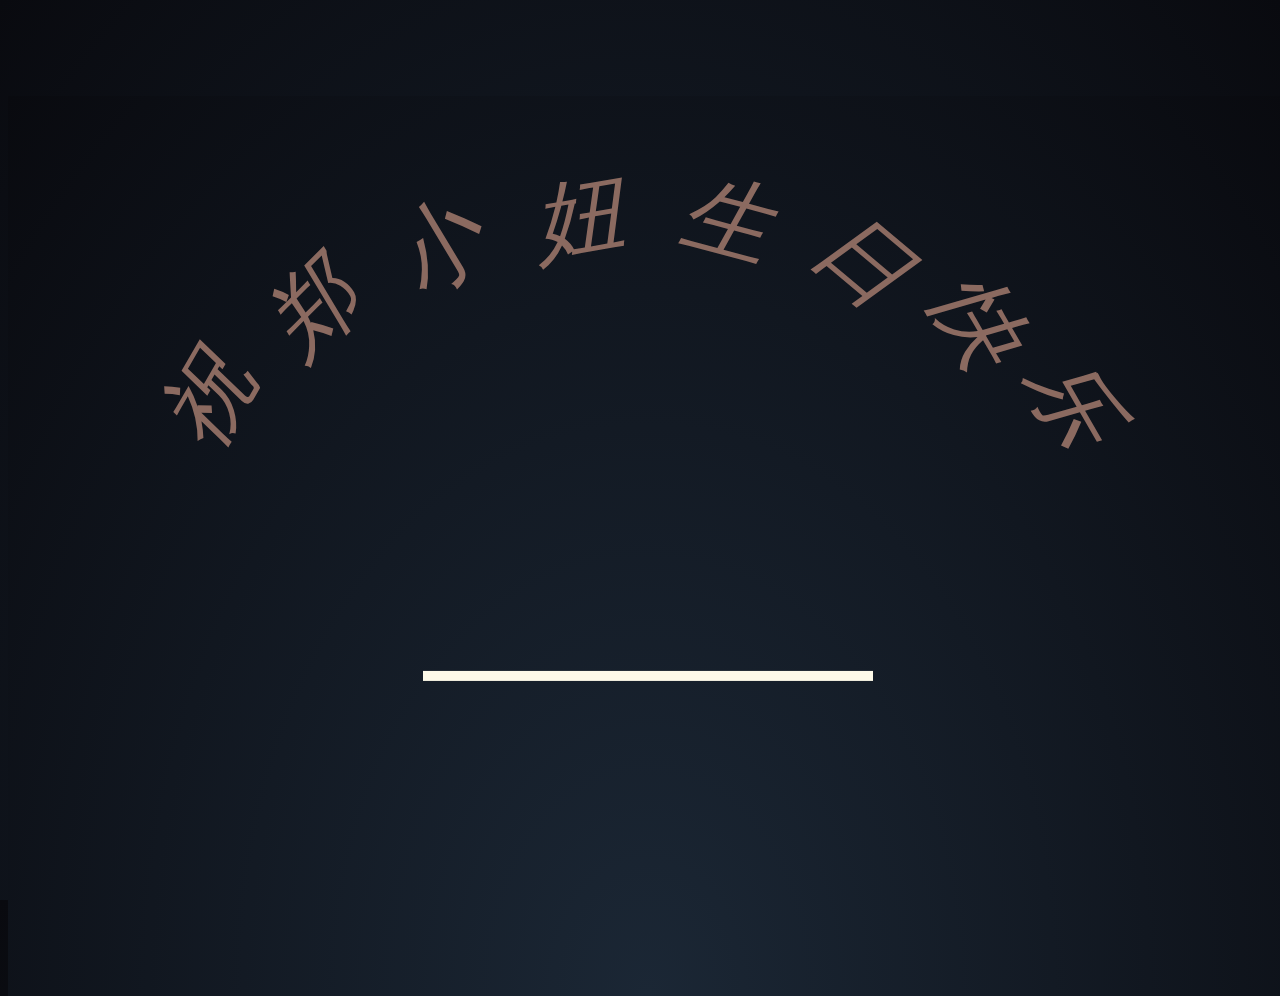
<file: index.html>
<!doctype html>
<html>
<head>
<meta charset="utf-8">
<title>郑小妞生日快乐</title>

<style>
html,
body {
  width: 100%;
  height: 100%;
  background: -webkit-radial-gradient(bottom ellipse, #1b2735 0%, #090a0f 100%);
  background: radial-gradient(ellipse at bottom, #1b2735 0%, #090a0f 100%);
}

.text {
  position: absolute;
  left: 50%;
  top: 20%;
  width: 80%;
  -webkit-transform: translate(-50%, -50%);
          transform: translate(-50%, -50%);
  text-align: center;
  font-size: 7vw;
  font-family: 'Concert One', cursive;
  -webkit-animation: text-animation 5s linear infinite alternate;
          animation: text-animation 5s linear infinite alternate;
}
.text div{
  display: inline-block;
  position: relative;
}
.text div:nth-child(1){
  transform:rotate(-60deg);
  left:-30px;
  top: 220px;
}
.text div:nth-child(2){
  transform:rotate(-45deg);
  left:-40px;
  top: 130px; 
}
.text div:nth-child(3){
  transform:rotate(-45deg);
  left:-30px;
  top: 70px;
}
.text div:nth-child(4){
  transform:rotate(-10deg);
  left:-5px;
  top: 40px;
}
.text div:nth-child(5){
  transform:rotate(15deg);
  left:30px;
  top: 40px;
}
.text div:nth-child(6){
  transform:rotate(40deg);
  left:50px;
  top: 80px;
}
.text div:nth-child(7){
  transform:rotate(60deg);
  left:50px;
  top: 140px;
}
.text div:nth-child(8){
  transform:rotate(60deg);
  left:30px;
  top: 220px;
}

@-webkit-keyframes text-animation {
  from {
    color: white;
    text-shadow: 0 0 10px #fff, 0 0 20px #fff, 0 0 30px #fff, 0 0 40px #FFDD1B, 0 0 70px #FFDD1B, 0 0 80px #FFDD1B, 0 0 100px #FFDD1B, 0 0 150px #FFDD1B;
  }
  to {
    color: white;
    text-shadow: 0 0 5px #fff, 0 0 10px #fff, 0 0 20px #ff0080, 0 0 30px #ff0080, 0 0 40px #ff0080, 0 0 55px #ff0080, 0 0 75px #ff0080;
    text-align: center;
  }
}

@keyframes text-animation {
  from {
    color: white;
    text-shadow: 0 0 10px #fff, 0 0 20px #fff, 0 0 30px #fff, 0 0 40px #FFDD1B, 0 0 70px #FFDD1B, 0 0 80px #FFDD1B, 0 0 100px #FFDD1B, 0 0 150px #FFDD1B;
  }
  to {
    color: white;
    text-shadow: 0 0 5px #fff, 0 0 10px #fff, 0 0 20px #ff0080, 0 0 30px #ff0080, 0 0 40px #ff0080, 0 0 55px #ff0080, 0 0 75px #ff0080;
    text-align: center;
  }
}
.bomb-rocket, .normal-rocket {
  position: absolute;
  bottom: 0;
  width: 30px;
  height: 30px;
  border-radius: 100%;
  -webkit-animation-timing-function: linear;
          animation-timing-function: linear;
  -webkit-animation-iteration-count: infinite;
          animation-iteration-count: infinite;
}

.bomb-rocket:nth-child(1) {
  left: 65vw;
  -webkit-animation-name: bomb-rocket-animate-2;
          animation-name: bomb-rocket-animate-2;
  -webkit-animation-delay: 0.9s;
          animation-delay: 0.9s;
  -webkit-animation-duration: 4s;
          animation-duration: 4s;
  color: red;
}

.normal-rocket:nth-child(16) {
  left: 89vw;
  -webkit-animation-name: normal-rocket-animate-2;
          animation-name: normal-rocket-animate-2;
  -webkit-animation-delay: 1s;
          animation-delay: 1s;
  -webkit-animation-duration: 4s;
          animation-duration: 4s;
  color: deepskyblue;
}

.bomb-rocket:nth-child(2) {
  left: 37vw;
  -webkit-animation-name: bomb-rocket-animate-3;
          animation-name: bomb-rocket-animate-3;
  -webkit-animation-delay: 0.5s;
          animation-delay: 0.5s;
  -webkit-animation-duration: 5s;
          animation-duration: 5s;
  color: turquoise;
}

.normal-rocket:nth-child(17) {
  left: 56vw;
  -webkit-animation-name: normal-rocket-animate-3;
          animation-name: normal-rocket-animate-3;
  -webkit-animation-delay: 0.6s;
          animation-delay: 0.6s;
  -webkit-animation-duration: 5s;
          animation-duration: 5s;
  color: yellow;
}

.bomb-rocket:nth-child(3) {
  left: 48vw;
  -webkit-animation-name: bomb-rocket-animate-1;
          animation-name: bomb-rocket-animate-1;
  -webkit-animation-delay: 0.9s;
          animation-delay: 0.9s;
  -webkit-animation-duration: 4s;
          animation-duration: 4s;
  color: turquoise;
}

.normal-rocket:nth-child(18) {
  left: 85vw;
  -webkit-animation-name: normal-rocket-animate-1;
          animation-name: normal-rocket-animate-1;
  -webkit-animation-delay: 1.6s;
          animation-delay: 1.6s;
  -webkit-animation-duration: 4s;
          animation-duration: 4s;
  color: deepskyblue;
}

.bomb-rocket:nth-child(4) {
  left: 73vw;
  -webkit-animation-name: bomb-rocket-animate-2;
          animation-name: bomb-rocket-animate-2;
  -webkit-animation-delay: 1.9s;
          animation-delay: 1.9s;
  -webkit-animation-duration: 4s;
          animation-duration: 4s;
  color: yellow;
}

.normal-rocket:nth-child(19) {
  left: 13vw;
  -webkit-animation-name: normal-rocket-animate-2;
          animation-name: normal-rocket-animate-2;
  -webkit-animation-delay: 0.9s;
          animation-delay: 0.9s;
  -webkit-animation-duration: 5s;
          animation-duration: 5s;
  color: springgreen;
}

.bomb-rocket:nth-child(5) {
  left: 81vw;
  -webkit-animation-name: bomb-rocket-animate-3;
          animation-name: bomb-rocket-animate-3;
  -webkit-animation-delay: 0.5s;
          animation-delay: 0.5s;
  -webkit-animation-duration: 4s;
          animation-duration: 4s;
  color: yellow;
}

.normal-rocket:nth-child(20) {
  left: 66vw;
  -webkit-animation-name: normal-rocket-animate-3;
          animation-name: normal-rocket-animate-3;
  -webkit-animation-delay: 1.9s;
          animation-delay: 1.9s;
  -webkit-animation-duration: 5s;
          animation-duration: 5s;
  color: yellow;
}

.bomb-rocket:nth-child(6) {
  left: 60vw;
  -webkit-animation-name: bomb-rocket-animate-1;
          animation-name: bomb-rocket-animate-1;
  -webkit-animation-delay: 0.9s;
          animation-delay: 0.9s;
  -webkit-animation-duration: 4s;
          animation-duration: 4s;
  color: turquoise;
}

.normal-rocket:nth-child(21) {
  left: 95vw;
  -webkit-animation-name: normal-rocket-animate-1;
          animation-name: normal-rocket-animate-1;
  -webkit-animation-delay: 1.4s;
          animation-delay: 1.4s;
  -webkit-animation-duration: 5s;
          animation-duration: 5s;
  color: hotpink;
}

.bomb-rocket:nth-child(7) {
  left: 99vw;
  -webkit-animation-name: bomb-rocket-animate-2;
          animation-name: bomb-rocket-animate-2;
  -webkit-animation-delay: 0.7s;
          animation-delay: 0.7s;
  -webkit-animation-duration: 4s;
          animation-duration: 4s;
  color: springgreen;
}

.normal-rocket:nth-child(22) {
  left: 86vw;
  -webkit-animation-name: normal-rocket-animate-2;
          animation-name: normal-rocket-animate-2;
  -webkit-animation-delay: 1.5s;
          animation-delay: 1.5s;
  -webkit-animation-duration: 5s;
          animation-duration: 5s;
  color: hotpink;
}

.bomb-rocket:nth-child(8) {
  left: 90vw;
  -webkit-animation-name: bomb-rocket-animate-3;
          animation-name: bomb-rocket-animate-3;
  -webkit-animation-delay: 1s;
          animation-delay: 1s;
  -webkit-animation-duration: 5s;
          animation-duration: 5s;
  color: deepskyblue;
}

.normal-rocket:nth-child(23) {
  left: 81vw;
  -webkit-animation-name: normal-rocket-animate-3;
          animation-name: normal-rocket-animate-3;
  -webkit-animation-delay: 0.9s;
          animation-delay: 0.9s;
  -webkit-animation-duration: 5s;
          animation-duration: 5s;
  color: hotpink;
}

.bomb-rocket:nth-child(9) {
  left: 95vw;
  -webkit-animation-name: bomb-rocket-animate-1;
          animation-name: bomb-rocket-animate-1;
  -webkit-animation-delay: 2s;
          animation-delay: 2s;
  -webkit-animation-duration: 4s;
          animation-duration: 4s;
  color: springgreen;
}

.normal-rocket:nth-child(24) {
  left: 48vw;
  -webkit-animation-name: normal-rocket-animate-1;
          animation-name: normal-rocket-animate-1;
  -webkit-animation-delay: 0.6s;
          animation-delay: 0.6s;
  -webkit-animation-duration: 4s;
          animation-duration: 4s;
  color: red;
}

.bomb-rocket:nth-child(10) {
  left: 85vw;
  -webkit-animation-name: bomb-rocket-animate-2;
          animation-name: bomb-rocket-animate-2;
  -webkit-animation-delay: 1s;
          animation-delay: 1s;
  -webkit-animation-duration: 4s;
          animation-duration: 4s;
  color: turquoise;
}

.normal-rocket:nth-child(25) {
  left: 4vw;
  -webkit-animation-name: normal-rocket-animate-2;
          animation-name: normal-rocket-animate-2;
  -webkit-animation-delay: 1.1s;
          animation-delay: 1.1s;
  -webkit-animation-duration: 5s;
          animation-duration: 5s;
  color: springgreen;
}

.bomb-rocket:nth-child(11) {
  left: 70vw;
  -webkit-animation-name: bomb-rocket-animate-3;
          animation-name: bomb-rocket-animate-3;
  -webkit-animation-delay: 1.9s;
          animation-delay: 1.9s;
  -webkit-animation-duration: 4s;
          animation-duration: 4s;
  color: yellow;
}

.normal-rocket:nth-child(26) {
  left: 3vw;
  -webkit-animation-name: normal-rocket-animate-3;
          animation-name: normal-rocket-animate-3;
  -webkit-animation-delay: 0.8s;
          animation-delay: 0.8s;
  -webkit-animation-duration: 5s;
          animation-duration: 5s;
  color: springgreen;
}

.bomb-rocket:nth-child(12) {
  left: 20vw;
  -webkit-animation-name: bomb-rocket-animate-1;
          animation-name: bomb-rocket-animate-1;
  -webkit-animation-delay: 2s;
          animation-delay: 2s;
  -webkit-animation-duration: 4s;
          animation-duration: 4s;
  color: turquoise;
}

.normal-rocket:nth-child(27) {
  left: 3vw;
  -webkit-animation-name: normal-rocket-animate-1;
          animation-name: normal-rocket-animate-1;
  -webkit-animation-delay: 0.5s;
          animation-delay: 0.5s;
  -webkit-animation-duration: 5s;
          animation-duration: 5s;
  color: red;
}

.bomb-rocket:nth-child(13) {
  left: 88vw;
  -webkit-animation-name: bomb-rocket-animate-2;
          animation-name: bomb-rocket-animate-2;
  -webkit-animation-delay: 1.3s;
          animation-delay: 1.3s;
  -webkit-animation-duration: 5s;
          animation-duration: 5s;
  color: deepskyblue;
}

.normal-rocket:nth-child(28) {
  left: 1vw;
  -webkit-animation-name: normal-rocket-animate-2;
          animation-name: normal-rocket-animate-2;
  -webkit-animation-delay: 0.7s;
          animation-delay: 0.7s;
  -webkit-animation-duration: 4s;
          animation-duration: 4s;
  color: deepskyblue;
}

.bomb-rocket:nth-child(14) {
  left: 74vw;
  -webkit-animation-name: bomb-rocket-animate-3;
          animation-name: bomb-rocket-animate-3;
  -webkit-animation-delay: 1s;
          animation-delay: 1s;
  -webkit-animation-duration: 5s;
          animation-duration: 5s;
  color: turquoise;
}

.normal-rocket:nth-child(29) {
  left: 46vw;
  -webkit-animation-name: normal-rocket-animate-3;
          animation-name: normal-rocket-animate-3;
  -webkit-animation-delay: 0.4s;
          animation-delay: 0.4s;
  -webkit-animation-duration: 5s;
          animation-duration: 5s;
  color: yellow;
}

.bomb-rocket:nth-child(15) {
  left: 59vw;
  -webkit-animation-name: bomb-rocket-animate-1;
          animation-name: bomb-rocket-animate-1;
  -webkit-animation-delay: 2s;
          animation-delay: 2s;
  -webkit-animation-duration: 4s;
          animation-duration: 4s;
  color: deepskyblue;
}

.normal-rocket:nth-child(30) {
  left: 57vw;
  -webkit-animation-name: normal-rocket-animate-1;
          animation-name: normal-rocket-animate-1;
  -webkit-animation-delay: 1.1s;
          animation-delay: 1.1s;
  -webkit-animation-duration: 5s;
          animation-duration: 5s;
  color: red;
}

@-webkit-keyframes bomb-rocket-animate-1 {
  0% {
    -webkit-transform: rotate(-10deg) translateY(0) scale(0);
            transform: rotate(-10deg) translateY(0) scale(0);
    opacity: 1;
    box-shadow: none;
  }
  0.1% {
    -webkit-transform: rotate(-10deg) translateY(0) scale(0.1, 0.5);
            transform: rotate(-10deg) translateY(0) scale(0.1, 0.5);
    background: -webkit-linear-gradient(top, currentColor 0%, #000000 80%);
    background: linear-gradient(180deg, currentColor 0%, #000000 80%);
    box-shadow: none;
    opacity: 1;
  }
  50% {
    -webkit-transform: rotate(-10deg) translateY(-50vh) scale(0.1, 0.5);
            transform: rotate(-10deg) translateY(-50vh) scale(0.1, 0.5);
    background: -webkit-linear-gradient(top, currentColor 0%, #000000 80%);
    background: linear-gradient(180deg, currentColor 0%, #000000 80%);
    box-shadow: none;
    opacity: 1;
  }
  50.1% {
    -webkit-transform: rotate(-10deg) translateY(-50vh) scale(0.1);
            transform: rotate(-10deg) translateY(-50vh) scale(0.1);
    background: transparent;
    box-shadow: 0 0 5px #fff, 0 0 10px #fff, 0 0 20px currentColor, 0 0 30px currentColor, 0 0 40px currentColor, 0 0 55px currentColor, 0 0 75px currentColor, 0 0 5px #fff, 0 0 10px #fff, 0 0 20px currentColor, 0 0 30px currentColor, 0 0 40px currentColor, 0 0 55px currentColor, 0 0 75px currentColor, 0 0 5px #fff, 0 0 10px #fff, 0 0 20px currentColor, 0 0 30px currentColor, 0 0 40px currentColor, 0 0 55px currentColor, 0 0 75px currentColor, 0 0 5px #fff, 0 0 10px #fff, 0 0 20px currentColor, 0 0 30px currentColor, 0 0 40px currentColor, 0 0 55px currentColor, 0 0 75px currentColor, 0 0 5px #fff, 0 0 10px #fff, 0 0 20px currentColor, 0 0 30px currentColor, 0 0 40px currentColor, 0 0 55px currentColor, 0 0 75px currentColor, 0 0 5px #fff, 0 0 10px #fff, 0 0 20px currentColor, 0 0 30px currentColor, 0 0 40px currentColor, 0 0 55px currentColor, 0 0 75px currentColor, 0 0 5px #fff, 0 0 10px #fff, 0 0 20px currentColor, 0 0 30px currentColor, 0 0 40px currentColor, 0 0 55px currentColor, 0 0 75px currentColor, 0 0 5px #fff, 0 0 10px #fff, 0 0 20px currentColor, 0 0 30px currentColor, 0 0 40px currentColor, 0 0 55px currentColor, 0 0 75px currentColor, 0 0 5px #fff, 0 0 10px #fff, 0 0 20px currentColor, 0 0 30px currentColor, 0 0 40px currentColor, 0 0 55px currentColor, 0 0 75px currentColor, 0 0 5px #fff, 0 0 10px #fff, 0 0 20px currentColor, 0 0 30px currentColor, 0 0 40px currentColor, 0 0 55px currentColor, 0 0 75px currentColor, 0 0 5px #fff, 0 0 10px #fff, 0 0 20px currentColor, 0 0 30px currentColor, 0 0 40px currentColor, 0 0 55px currentColor, 0 0 75px currentColor, 0 0 5px #fff, 0 0 10px #fff, 0 0 20px currentColor, 0 0 30px currentColor, 0 0 40px currentColor, 0 0 55px currentColor, 0 0 75px currentColor, 0 0 5px #fff, 0 0 10px #fff, 0 0 20px currentColor, 0 0 30px currentColor, 0 0 40px currentColor, 0 0 55px currentColor, 0 0 75px currentColor, 0 0 5px #fff, 0 0 10px #fff, 0 0 20px currentColor, 0 0 30px currentColor, 0 0 40px currentColor, 0 0 55px currentColor, 0 0 75px currentColor, 0 0 5px #fff, 0 0 10px #fff, 0 0 20px currentColor, 0 0 30px currentColor, 0 0 40px currentColor, 0 0 55px currentColor, 0 0 75px currentColor, 0 0 5px #fff, 0 0 10px #fff, 0 0 20px currentColor, 0 0 30px currentColor, 0 0 40px currentColor, 0 0 55px currentColor, 0 0 75px currentColor, 0 0 5px #fff, 0 0 10px #fff, 0 0 20px currentColor, 0 0 30px currentColor, 0 0 40px currentColor, 0 0 55px currentColor, 0 0 75px currentColor, 0 0 5px #fff, 0 0 10px #fff, 0 0 20px currentColor, 0 0 30px currentColor, 0 0 40px currentColor, 0 0 55px currentColor, 0 0 75px currentColor, 0 0 5px #fff, 0 0 10px #fff, 0 0 20px currentColor, 0 0 30px currentColor, 0 0 40px currentColor, 0 0 55px currentColor, 0 0 75px currentColor, 0 0 5px #fff, 0 0 10px #fff, 0 0 20px currentColor, 0 0 30px currentColor, 0 0 40px currentColor, 0 0 55px currentColor, 0 0 75px currentColor, 0 0 5px #fff, 0 0 10px #fff, 0 0 20px currentColor, 0 0 30px currentColor, 0 0 40px currentColor, 0 0 55px currentColor, 0 0 75px currentColor, 0 0 5px #fff, 0 0 10px #fff, 0 0 20px currentColor, 0 0 30px currentColor, 0 0 40px currentColor, 0 0 55px currentColor, 0 0 75px currentColor, 0 0 5px #fff, 0 0 10px #fff, 0 0 20px currentColor, 0 0 30px currentColor, 0 0 40px currentColor, 0 0 55px currentColor, 0 0 75px currentColor, 0 0 5px #fff, 0 0 10px #fff, 0 0 20px currentColor, 0 0 30px currentColor, 0 0 40px currentColor, 0 0 55px currentColor, 0 0 75px currentColor, 0 0 5px #fff, 0 0 10px #fff, 0 0 20px currentColor, 0 0 30px currentColor, 0 0 40px currentColor, 0 0 55px currentColor, 0 0 75px currentColor, 0 0 5px #fff, 0 0 10px #fff, 0 0 20px currentColor, 0 0 30px currentColor, 0 0 40px currentColor, 0 0 55px currentColor, 0 0 75px currentColor, 0 0 5px #fff, 0 0 10px #fff, 0 0 20px currentColor, 0 0 30px currentColor, 0 0 40px currentColor, 0 0 55px currentColor, 0 0 75px currentColor, 0 0 5px #fff, 0 0 10px #fff, 0 0 20px currentColor, 0 0 30px currentColor, 0 0 40px currentColor, 0 0 55px currentColor, 0 0 75px currentColor, 0 0 5px #fff, 0 0 10px #fff, 0 0 20px currentColor, 0 0 30px currentColor, 0 0 40px currentColor, 0 0 55px currentColor, 0 0 75px currentColor, 0 0 5px #fff, 0 0 10px #fff, 0 0 20px currentColor, 0 0 30px currentColor, 0 0 40px currentColor, 0 0 55px currentColor, 0 0 75px currentColor, 0 0 5px #fff, 0 0 10px #fff, 0 0 20px currentColor, 0 0 30px currentColor, 0 0 40px currentColor, 0 0 55px currentColor, 0 0 75px currentColor, 0 0 5px #fff, 0 0 10px #fff, 0 0 20px currentColor, 0 0 30px currentColor, 0 0 40px currentColor, 0 0 55px currentColor, 0 0 75px currentColor, 0 0 5px #fff, 0 0 10px #fff, 0 0 20px currentColor, 0 0 30px currentColor, 0 0 40px currentColor, 0 0 55px currentColor, 0 0 75px currentColor, 0 0 5px #fff, 0 0 10px #fff, 0 0 20px currentColor, 0 0 30px currentColor, 0 0 40px currentColor, 0 0 55px currentColor, 0 0 75px currentColor, 0 0 5px #fff, 0 0 10px #fff, 0 0 20px currentColor, 0 0 30px currentColor, 0 0 40px currentColor, 0 0 55px currentColor, 0 0 75px currentColor, 0 0 5px #fff, 0 0 10px #fff, 0 0 20px currentColor, 0 0 30px currentColor, 0 0 40px currentColor, 0 0 55px currentColor, 0 0 75px currentColor;
    opacity: 1;
  }
  75% {
    -webkit-transform: rotate(-10deg) translateY(-50vh) scale(0.1);
            transform: rotate(-10deg) translateY(-50vh) scale(0.1);
    background: transparent;
    box-shadow: 500px 0px 5px #fff, 500px 0px 10px #fff, 500px 0px 20px currentColor, 500px 0px 30px currentColor, 500px 0px 40px currentColor, 500px 0px 55px currentColor, 500px 0px 75px currentColor, 344.68271px 60.77686px 5px #fff, 344.68271px 60.77686px 10px #fff, 344.68271px 60.77686px 20px currentColor, 344.68271px 60.77686px 30px currentColor, 344.68271px 60.77686px 40px currentColor, 344.68271px 60.77686px 55px currentColor, 344.68271px 60.77686px 75px currentColor, 187.93852px 68.40403px 5px #fff, 187.93852px 68.40403px 10px #fff, 187.93852px 68.40403px 20px currentColor, 187.93852px 68.40403px 30px currentColor, 187.93852px 68.40403px 40px currentColor, 187.93852px 68.40403px 55px currentColor, 187.93852px 68.40403px 75px currentColor, 433.0127px 250px 5px #fff, 433.0127px 250px 10px #fff, 433.0127px 250px 20px currentColor, 433.0127px 250px 30px currentColor, 433.0127px 250px 40px currentColor, 433.0127px 250px 55px currentColor, 433.0127px 250px 75px currentColor, 268.11556px 224.97566px 5px #fff, 268.11556px 224.97566px 10px #fff, 268.11556px 224.97566px 20px currentColor, 268.11556px 224.97566px 30px currentColor, 268.11556px 224.97566px 40px currentColor, 268.11556px 224.97566px 55px currentColor, 268.11556px 224.97566px 75px currentColor, 128.55752px 153.20889px 5px #fff, 128.55752px 153.20889px 10px #fff, 128.55752px 153.20889px 20px currentColor, 128.55752px 153.20889px 30px currentColor, 128.55752px 153.20889px 40px currentColor, 128.55752px 153.20889px 55px currentColor, 128.55752px 153.20889px 75px currentColor, 250px 433.0127px 5px #fff, 250px 433.0127px 10px #fff, 250px 433.0127px 20px currentColor, 250px 433.0127px 30px currentColor, 250px 433.0127px 40px currentColor, 250px 433.0127px 55px currentColor, 250px 433.0127px 75px currentColor, 119.70705px 328.89242px 5px #fff, 119.70705px 328.89242px 10px #fff, 119.70705px 328.89242px 20px currentColor, 119.70705px 328.89242px 30px currentColor, 119.70705px 328.89242px 40px currentColor, 119.70705px 328.89242px 55px currentColor, 119.70705px 328.89242px 75px currentColor, 34.72964px 196.96155px 5px #fff, 34.72964px 196.96155px 10px #fff, 34.72964px 196.96155px 20px currentColor, 34.72964px 196.96155px 30px currentColor, 34.72964px 196.96155px 40px currentColor, 34.72964px 196.96155px 55px currentColor, 34.72964px 196.96155px 75px currentColor, 0px 500px 5px #fff, 0px 500px 10px #fff, 0px 500px 20px currentColor, 0px 500px 30px currentColor, 0px 500px 40px currentColor, 0px 500px 55px currentColor, 0px 500px 75px currentColor, -60.77686px 344.68271px 5px #fff, -60.77686px 344.68271px 10px #fff, -60.77686px 344.68271px 20px currentColor, -60.77686px 344.68271px 30px currentColor, -60.77686px 344.68271px 40px currentColor, -60.77686px 344.68271px 55px currentColor, -60.77686px 344.68271px 75px currentColor, -68.40403px 187.93852px 5px #fff, -68.40403px 187.93852px 10px #fff, -68.40403px 187.93852px 20px currentColor, -68.40403px 187.93852px 30px currentColor, -68.40403px 187.93852px 40px currentColor, -68.40403px 187.93852px 55px currentColor, -68.40403px 187.93852px 75px currentColor, -250px 433.0127px 5px #fff, -250px 433.0127px 10px #fff, -250px 433.0127px 20px currentColor, -250px 433.0127px 30px currentColor, -250px 433.0127px 40px currentColor, -250px 433.0127px 55px currentColor, -250px 433.0127px 75px currentColor, -224.97566px 268.11556px 5px #fff, -224.97566px 268.11556px 10px #fff, -224.97566px 268.11556px 20px currentColor, -224.97566px 268.11556px 30px currentColor, -224.97566px 268.11556px 40px currentColor, -224.97566px 268.11556px 55px currentColor, -224.97566px 268.11556px 75px currentColor, -153.20889px 128.55752px 5px #fff, -153.20889px 128.55752px 10px #fff, -153.20889px 128.55752px 20px currentColor, -153.20889px 128.55752px 30px currentColor, -153.20889px 128.55752px 40px currentColor, -153.20889px 128.55752px 55px currentColor, -153.20889px 128.55752px 75px currentColor, -433.0127px 250px 5px #fff, -433.0127px 250px 10px #fff, -433.0127px 250px 20px currentColor, -433.0127px 250px 30px currentColor, -433.0127px 250px 40px currentColor, -433.0127px 250px 55px currentColor, -433.0127px 250px 75px currentColor, -328.89242px 119.70705px 5px #fff, -328.89242px 119.70705px 10px #fff, -328.89242px 119.70705px 20px currentColor, -328.89242px 119.70705px 30px currentColor, -328.89242px 119.70705px 40px currentColor, -328.89242px 119.70705px 55px currentColor, -328.89242px 119.70705px 75px currentColor, -196.96155px 34.72964px 5px #fff, -196.96155px 34.72964px 10px #fff, -196.96155px 34.72964px 20px currentColor, -196.96155px 34.72964px 30px currentColor, -196.96155px 34.72964px 40px currentColor, -196.96155px 34.72964px 55px currentColor, -196.96155px 34.72964px 75px currentColor, -500px 0px 5px #fff, -500px 0px 10px #fff, -500px 0px 20px currentColor, -500px 0px 30px currentColor, -500px 0px 40px currentColor, -500px 0px 55px currentColor, -500px 0px 75px currentColor, -344.68271px -60.77686px 5px #fff, -344.68271px -60.77686px 10px #fff, -344.68271px -60.77686px 20px currentColor, -344.68271px -60.77686px 30px currentColor, -344.68271px -60.77686px 40px currentColor, -344.68271px -60.77686px 55px currentColor, -344.68271px -60.77686px 75px currentColor, -187.93852px -68.40403px 5px #fff, -187.93852px -68.40403px 10px #fff, -187.93852px -68.40403px 20px currentColor, -187.93852px -68.40403px 30px currentColor, -187.93852px -68.40403px 40px currentColor, -187.93852px -68.40403px 55px currentColor, -187.93852px -68.40403px 75px currentColor, -433.0127px -250px 5px #fff, -433.0127px -250px 10px #fff, -433.0127px -250px 20px currentColor, -433.0127px -250px 30px currentColor, -433.0127px -250px 40px currentColor, -433.0127px -250px 55px currentColor, -433.0127px -250px 75px currentColor, -268.11555px -224.97566px 5px #fff, -268.11555px -224.97566px 10px #fff, -268.11555px -224.97566px 20px currentColor, -268.11555px -224.97566px 30px currentColor, -268.11555px -224.97566px 40px currentColor, -268.11555px -224.97566px 55px currentColor, -268.11555px -224.97566px 75px currentColor, -128.55752px -153.20889px 5px #fff, -128.55752px -153.20889px 10px #fff, -128.55752px -153.20889px 20px currentColor, -128.55752px -153.20889px 30px currentColor, -128.55752px -153.20889px 40px currentColor, -128.55752px -153.20889px 55px currentColor, -128.55752px -153.20889px 75px currentColor, -249.99998px -433.0127px 5px #fff, -249.99998px -433.0127px 10px #fff, -249.99998px -433.0127px 20px currentColor, -249.99998px -433.0127px 30px currentColor, -249.99998px -433.0127px 40px currentColor, -249.99998px -433.0127px 55px currentColor, -249.99998px -433.0127px 75px currentColor, -119.70701px -328.89241px 5px #fff, -119.70701px -328.89241px 10px #fff, -119.70701px -328.89241px 20px currentColor, -119.70701px -328.89241px 30px currentColor, -119.70701px -328.89241px 40px currentColor, -119.70701px -328.89241px 55px currentColor, -119.70701px -328.89241px 75px currentColor, -34.72959px -196.96154px 5px #fff, -34.72959px -196.96154px 10px #fff, -34.72959px -196.96154px 20px currentColor, -34.72959px -196.96154px 30px currentColor, -34.72959px -196.96154px 40px currentColor, -34.72959px -196.96154px 55px currentColor, -34.72959px -196.96154px 75px currentColor, 0.00028px -499.99994px 5px #fff, 0.00028px -499.99994px 10px #fff, 0.00028px -499.99994px 20px currentColor, 0.00028px -499.99994px 30px currentColor, 0.00028px -499.99994px 40px currentColor, 0.00028px -499.99994px 55px currentColor, 0.00028px -499.99994px 75px currentColor, 60.77729px -344.68262px 5px #fff, 60.77729px -344.68262px 10px #fff, 60.77729px -344.68262px 20px currentColor, 60.77729px -344.68262px 30px currentColor, 60.77729px -344.68262px 40px currentColor, 60.77729px -344.68262px 55px currentColor, 60.77729px -344.68262px 75px currentColor, 68.40456px -187.93841px 5px #fff, 68.40456px -187.93841px 10px #fff, 68.40456px -187.93841px 20px currentColor, 68.40456px -187.93841px 30px currentColor, 68.40456px -187.93841px 40px currentColor, 68.40456px -187.93841px 55px currentColor, 68.40456px -187.93841px 75px currentColor, 250.00279px -433.01207px 5px #fff, 250.00279px -433.01207px 10px #fff, 250.00279px -433.01207px 20px currentColor, 250.00279px -433.01207px 30px currentColor, 250.00279px -433.01207px 40px currentColor, 250.00279px -433.01207px 55px currentColor, 250.00279px -433.01207px 75px currentColor, 224.97966px -268.11461px 5px #fff, 224.97966px -268.11461px 10px #fff, 224.97966px -268.11461px 20px currentColor, 224.97966px -268.11461px 30px currentColor, 224.97966px -268.11461px 40px currentColor, 224.97966px -268.11461px 55px currentColor, 224.97966px -268.11461px 75px currentColor, 153.21347px -128.55641px 5px #fff, 153.21347px -128.55641px 10px #fff, 153.21347px -128.55641px 20px currentColor, 153.21347px -128.55641px 30px currentColor, 153.21347px -128.55641px 40px currentColor, 153.21347px -128.55641px 55px currentColor, 153.21347px -128.55641px 75px currentColor, 433.03515px -249.99435px 5px #fff, 433.03515px -249.99435px 10px #fff, 433.03515px -249.99435px 20px currentColor, 433.03515px -249.99435px 30px currentColor, 433.03515px -249.99435px 40px currentColor, 433.03515px -249.99435px 55px currentColor, 433.03515px -249.99435px 75px currentColor, 328.92262px -119.69922px 5px #fff, 328.92262px -119.69922px 10px #fff, 328.92262px -119.69922px 20px currentColor, 328.92262px -119.69922px 30px currentColor, 328.92262px -119.69922px 40px currentColor, 328.92262px -119.69922px 55px currentColor, 328.92262px -119.69922px 75px currentColor, 196.99409px -34.72095px 5px #fff, 196.99409px -34.72095px 10px #fff, 196.99409px -34.72095px 20px currentColor, 196.99409px -34.72095px 30px currentColor, 196.99409px -34.72095px 40px currentColor, 196.99409px -34.72095px 55px currentColor, 196.99409px -34.72095px 75px currentColor;
    opacity: 1;
  }
  100% {
    -webkit-transform: rotate(-10deg) translateY(-50vh) scale(0.1);
            transform: rotate(-10deg) translateY(-50vh) scale(0.1);
    background: transparent;
    box-shadow: 500px 0px 5px #fff, 500px 0px 10px #fff, 500px 0px 20px currentColor, 500px 0px 30px currentColor, 500px 0px 40px currentColor, 500px 0px 55px currentColor, 500px 0px 75px currentColor, 344.68271px 60.77686px 5px #fff, 344.68271px 60.77686px 10px #fff, 344.68271px 60.77686px 20px currentColor, 344.68271px 60.77686px 30px currentColor, 344.68271px 60.77686px 40px currentColor, 344.68271px 60.77686px 55px currentColor, 344.68271px 60.77686px 75px currentColor, 187.93852px 68.40403px 5px #fff, 187.93852px 68.40403px 10px #fff, 187.93852px 68.40403px 20px currentColor, 187.93852px 68.40403px 30px currentColor, 187.93852px 68.40403px 40px currentColor, 187.93852px 68.40403px 55px currentColor, 187.93852px 68.40403px 75px currentColor, 433.0127px 250px 5px #fff, 433.0127px 250px 10px #fff, 433.0127px 250px 20px currentColor, 433.0127px 250px 30px currentColor, 433.0127px 250px 40px currentColor, 433.0127px 250px 55px currentColor, 433.0127px 250px 75px currentColor, 268.11556px 224.97566px 5px #fff, 268.11556px 224.97566px 10px #fff, 268.11556px 224.97566px 20px currentColor, 268.11556px 224.97566px 30px currentColor, 268.11556px 224.97566px 40px currentColor, 268.11556px 224.97566px 55px currentColor, 268.11556px 224.97566px 75px currentColor, 128.55752px 153.20889px 5px #fff, 128.55752px 153.20889px 10px #fff, 128.55752px 153.20889px 20px currentColor, 128.55752px 153.20889px 30px currentColor, 128.55752px 153.20889px 40px currentColor, 128.55752px 153.20889px 55px currentColor, 128.55752px 153.20889px 75px currentColor, 250px 433.0127px 5px #fff, 250px 433.0127px 10px #fff, 250px 433.0127px 20px currentColor, 250px 433.0127px 30px currentColor, 250px 433.0127px 40px currentColor, 250px 433.0127px 55px currentColor, 250px 433.0127px 75px currentColor, 119.70705px 328.89242px 5px #fff, 119.70705px 328.89242px 10px #fff, 119.70705px 328.89242px 20px currentColor, 119.70705px 328.89242px 30px currentColor, 119.70705px 328.89242px 40px currentColor, 119.70705px 328.89242px 55px currentColor, 119.70705px 328.89242px 75px currentColor, 34.72964px 196.96155px 5px #fff, 34.72964px 196.96155px 10px #fff, 34.72964px 196.96155px 20px currentColor, 34.72964px 196.96155px 30px currentColor, 34.72964px 196.96155px 40px currentColor, 34.72964px 196.96155px 55px currentColor, 34.72964px 196.96155px 75px currentColor, 0px 500px 5px #fff, 0px 500px 10px #fff, 0px 500px 20px currentColor, 0px 500px 30px currentColor, 0px 500px 40px currentColor, 0px 500px 55px currentColor, 0px 500px 75px currentColor, -60.77686px 344.68271px 5px #fff, -60.77686px 344.68271px 10px #fff, -60.77686px 344.68271px 20px currentColor, -60.77686px 344.68271px 30px currentColor, -60.77686px 344.68271px 40px currentColor, -60.77686px 344.68271px 55px currentColor, -60.77686px 344.68271px 75px currentColor, -68.40403px 187.93852px 5px #fff, -68.40403px 187.93852px 10px #fff, -68.40403px 187.93852px 20px currentColor, -68.40403px 187.93852px 30px currentColor, -68.40403px 187.93852px 40px currentColor, -68.40403px 187.93852px 55px currentColor, -68.40403px 187.93852px 75px currentColor, -250px 433.0127px 5px #fff, -250px 433.0127px 10px #fff, -250px 433.0127px 20px currentColor, -250px 433.0127px 30px currentColor, -250px 433.0127px 40px currentColor, -250px 433.0127px 55px currentColor, -250px 433.0127px 75px currentColor, -224.97566px 268.11556px 5px #fff, -224.97566px 268.11556px 10px #fff, -224.97566px 268.11556px 20px currentColor, -224.97566px 268.11556px 30px currentColor, -224.97566px 268.11556px 40px currentColor, -224.97566px 268.11556px 55px currentColor, -224.97566px 268.11556px 75px currentColor, -153.20889px 128.55752px 5px #fff, -153.20889px 128.55752px 10px #fff, -153.20889px 128.55752px 20px currentColor, -153.20889px 128.55752px 30px currentColor, -153.20889px 128.55752px 40px currentColor, -153.20889px 128.55752px 55px currentColor, -153.20889px 128.55752px 75px currentColor, -433.0127px 250px 5px #fff, -433.0127px 250px 10px #fff, -433.0127px 250px 20px currentColor, -433.0127px 250px 30px currentColor, -433.0127px 250px 40px currentColor, -433.0127px 250px 55px currentColor, -433.0127px 250px 75px currentColor, -328.89242px 119.70705px 5px #fff, -328.89242px 119.70705px 10px #fff, -328.89242px 119.70705px 20px currentColor, -328.89242px 119.70705px 30px currentColor, -328.89242px 119.70705px 40px currentColor, -328.89242px 119.70705px 55px currentColor, -328.89242px 119.70705px 75px currentColor, -196.96155px 34.72964px 5px #fff, -196.96155px 34.72964px 10px #fff, -196.96155px 34.72964px 20px currentColor, -196.96155px 34.72964px 30px currentColor, -196.96155px 34.72964px 40px currentColor, -196.96155px 34.72964px 55px currentColor, -196.96155px 34.72964px 75px currentColor, -500px 0px 5px #fff, -500px 0px 10px #fff, -500px 0px 20px currentColor, -500px 0px 30px currentColor, -500px 0px 40px currentColor, -500px 0px 55px currentColor, -500px 0px 75px currentColor, -344.68271px -60.77686px 5px #fff, -344.68271px -60.77686px 10px #fff, -344.68271px -60.77686px 20px currentColor, -344.68271px -60.77686px 30px currentColor, -344.68271px -60.77686px 40px currentColor, -344.68271px -60.77686px 55px currentColor, -344.68271px -60.77686px 75px currentColor, -187.93852px -68.40403px 5px #fff, -187.93852px -68.40403px 10px #fff, -187.93852px -68.40403px 20px currentColor, -187.93852px -68.40403px 30px currentColor, -187.93852px -68.40403px 40px currentColor, -187.93852px -68.40403px 55px currentColor, -187.93852px -68.40403px 75px currentColor, -433.0127px -250px 5px #fff, -433.0127px -250px 10px #fff, -433.0127px -250px 20px currentColor, -433.0127px -250px 30px currentColor, -433.0127px -250px 40px currentColor, -433.0127px -250px 55px currentColor, -433.0127px -250px 75px currentColor, -268.11555px -224.97566px 5px #fff, -268.11555px -224.97566px 10px #fff, -268.11555px -224.97566px 20px currentColor, -268.11555px -224.97566px 30px currentColor, -268.11555px -224.97566px 40px currentColor, -268.11555px -224.97566px 55px currentColor, -268.11555px -224.97566px 75px currentColor, -128.55752px -153.20889px 5px #fff, -128.55752px -153.20889px 10px #fff, -128.55752px -153.20889px 20px currentColor, -128.55752px -153.20889px 30px currentColor, -128.55752px -153.20889px 40px currentColor, -128.55752px -153.20889px 55px currentColor, -128.55752px -153.20889px 75px currentColor, -249.99998px -433.0127px 5px #fff, -249.99998px -433.0127px 10px #fff, -249.99998px -433.0127px 20px currentColor, -249.99998px -433.0127px 30px currentColor, -249.99998px -433.0127px 40px currentColor, -249.99998px -433.0127px 55px currentColor, -249.99998px -433.0127px 75px currentColor, -119.70701px -328.89241px 5px #fff, -119.70701px -328.89241px 10px #fff, -119.70701px -328.89241px 20px currentColor, -119.70701px -328.89241px 30px currentColor, -119.70701px -328.89241px 40px currentColor, -119.70701px -328.89241px 55px currentColor, -119.70701px -328.89241px 75px currentColor, -34.72959px -196.96154px 5px #fff, -34.72959px -196.96154px 10px #fff, -34.72959px -196.96154px 20px currentColor, -34.72959px -196.96154px 30px currentColor, -34.72959px -196.96154px 40px currentColor, -34.72959px -196.96154px 55px currentColor, -34.72959px -196.96154px 75px currentColor, 0.00028px -499.99994px 5px #fff, 0.00028px -499.99994px 10px #fff, 0.00028px -499.99994px 20px currentColor, 0.00028px -499.99994px 30px currentColor, 0.00028px -499.99994px 40px currentColor, 0.00028px -499.99994px 55px currentColor, 0.00028px -499.99994px 75px currentColor, 60.77729px -344.68262px 5px #fff, 60.77729px -344.68262px 10px #fff, 60.77729px -344.68262px 20px currentColor, 60.77729px -344.68262px 30px currentColor, 60.77729px -344.68262px 40px currentColor, 60.77729px -344.68262px 55px currentColor, 60.77729px -344.68262px 75px currentColor, 68.40456px -187.93841px 5px #fff, 68.40456px -187.93841px 10px #fff, 68.40456px -187.93841px 20px currentColor, 68.40456px -187.93841px 30px currentColor, 68.40456px -187.93841px 40px currentColor, 68.40456px -187.93841px 55px currentColor, 68.40456px -187.93841px 75px currentColor, 250.00279px -433.01207px 5px #fff, 250.00279px -433.01207px 10px #fff, 250.00279px -433.01207px 20px currentColor, 250.00279px -433.01207px 30px currentColor, 250.00279px -433.01207px 40px currentColor, 250.00279px -433.01207px 55px currentColor, 250.00279px -433.01207px 75px currentColor, 224.97966px -268.11461px 5px #fff, 224.97966px -268.11461px 10px #fff, 224.97966px -268.11461px 20px currentColor, 224.97966px -268.11461px 30px currentColor, 224.97966px -268.11461px 40px currentColor, 224.97966px -268.11461px 55px currentColor, 224.97966px -268.11461px 75px currentColor, 153.21347px -128.55641px 5px #fff, 153.21347px -128.55641px 10px #fff, 153.21347px -128.55641px 20px currentColor, 153.21347px -128.55641px 30px currentColor, 153.21347px -128.55641px 40px currentColor, 153.21347px -128.55641px 55px currentColor, 153.21347px -128.55641px 75px currentColor, 433.03515px -249.99435px 5px #fff, 433.03515px -249.99435px 10px #fff, 433.03515px -249.99435px 20px currentColor, 433.03515px -249.99435px 30px currentColor, 433.03515px -249.99435px 40px currentColor, 433.03515px -249.99435px 55px currentColor, 433.03515px -249.99435px 75px currentColor, 328.92262px -119.69922px 5px #fff, 328.92262px -119.69922px 10px #fff, 328.92262px -119.69922px 20px currentColor, 328.92262px -119.69922px 30px currentColor, 328.92262px -119.69922px 40px currentColor, 328.92262px -119.69922px 55px currentColor, 328.92262px -119.69922px 75px currentColor, 196.99409px -34.72095px 5px #fff, 196.99409px -34.72095px 10px #fff, 196.99409px -34.72095px 20px currentColor, 196.99409px -34.72095px 30px currentColor, 196.99409px -34.72095px 40px currentColor, 196.99409px -34.72095px 55px currentColor, 196.99409px -34.72095px 75px currentColor;
    opacity: 0;
  }
}

@keyframes bomb-rocket-animate-1 {
  0% {
    -webkit-transform: rotate(-10deg) translateY(0) scale(0);
            transform: rotate(-10deg) translateY(0) scale(0);
    opacity: 1;
    box-shadow: none;
  }
  0.1% {
    -webkit-transform: rotate(-10deg) translateY(0) scale(0.1, 0.5);
            transform: rotate(-10deg) translateY(0) scale(0.1, 0.5);
    background: -webkit-linear-gradient(top, currentColor 0%, #000000 80%);
    background: linear-gradient(180deg, currentColor 0%, #000000 80%);
    box-shadow: none;
    opacity: 1;
  }
  50% {
    -webkit-transform: rotate(-10deg) translateY(-50vh) scale(0.1, 0.5);
            transform: rotate(-10deg) translateY(-50vh) scale(0.1, 0.5);
    background: -webkit-linear-gradient(top, currentColor 0%, #000000 80%);
    background: linear-gradient(180deg, currentColor 0%, #000000 80%);
    box-shadow: none;
    opacity: 1;
  }
  50.1% {
    -webkit-transform: rotate(-10deg) translateY(-50vh) scale(0.1);
            transform: rotate(-10deg) translateY(-50vh) scale(0.1);
    background: transparent;
    box-shadow: 0 0 5px #fff, 0 0 10px #fff, 0 0 20px currentColor, 0 0 30px currentColor, 0 0 40px currentColor, 0 0 55px currentColor, 0 0 75px currentColor, 0 0 5px #fff, 0 0 10px #fff, 0 0 20px currentColor, 0 0 30px currentColor, 0 0 40px currentColor, 0 0 55px currentColor, 0 0 75px currentColor, 0 0 5px #fff, 0 0 10px #fff, 0 0 20px currentColor, 0 0 30px currentColor, 0 0 40px currentColor, 0 0 55px currentColor, 0 0 75px currentColor, 0 0 5px #fff, 0 0 10px #fff, 0 0 20px currentColor, 0 0 30px currentColor, 0 0 40px currentColor, 0 0 55px currentColor, 0 0 75px currentColor, 0 0 5px #fff, 0 0 10px #fff, 0 0 20px currentColor, 0 0 30px currentColor, 0 0 40px currentColor, 0 0 55px currentColor, 0 0 75px currentColor, 0 0 5px #fff, 0 0 10px #fff, 0 0 20px currentColor, 0 0 30px currentColor, 0 0 40px currentColor, 0 0 55px currentColor, 0 0 75px currentColor, 0 0 5px #fff, 0 0 10px #fff, 0 0 20px currentColor, 0 0 30px currentColor, 0 0 40px currentColor, 0 0 55px currentColor, 0 0 75px currentColor, 0 0 5px #fff, 0 0 10px #fff, 0 0 20px currentColor, 0 0 30px currentColor, 0 0 40px currentColor, 0 0 55px currentColor, 0 0 75px currentColor, 0 0 5px #fff, 0 0 10px #fff, 0 0 20px currentColor, 0 0 30px currentColor, 0 0 40px currentColor, 0 0 55px currentColor, 0 0 75px currentColor, 0 0 5px #fff, 0 0 10px #fff, 0 0 20px currentColor, 0 0 30px currentColor, 0 0 40px currentColor, 0 0 55px currentColor, 0 0 75px currentColor, 0 0 5px #fff, 0 0 10px #fff, 0 0 20px currentColor, 0 0 30px currentColor, 0 0 40px currentColor, 0 0 55px currentColor, 0 0 75px currentColor, 0 0 5px #fff, 0 0 10px #fff, 0 0 20px currentColor, 0 0 30px currentColor, 0 0 40px currentColor, 0 0 55px currentColor, 0 0 75px currentColor, 0 0 5px #fff, 0 0 10px #fff, 0 0 20px currentColor, 0 0 30px currentColor, 0 0 40px currentColor, 0 0 55px currentColor, 0 0 75px currentColor, 0 0 5px #fff, 0 0 10px #fff, 0 0 20px currentColor, 0 0 30px currentColor, 0 0 40px currentColor, 0 0 55px currentColor, 0 0 75px currentColor, 0 0 5px #fff, 0 0 10px #fff, 0 0 20px currentColor, 0 0 30px currentColor, 0 0 40px currentColor, 0 0 55px currentColor, 0 0 75px currentColor, 0 0 5px #fff, 0 0 10px #fff, 0 0 20px currentColor, 0 0 30px currentColor, 0 0 40px currentColor, 0 0 55px currentColor, 0 0 75px currentColor, 0 0 5px #fff, 0 0 10px #fff, 0 0 20px currentColor, 0 0 30px currentColor, 0 0 40px currentColor, 0 0 55px currentColor, 0 0 75px currentColor, 0 0 5px #fff, 0 0 10px #fff, 0 0 20px currentColor, 0 0 30px currentColor, 0 0 40px currentColor, 0 0 55px currentColor, 0 0 75px currentColor, 0 0 5px #fff, 0 0 10px #fff, 0 0 20px currentColor, 0 0 30px currentColor, 0 0 40px currentColor, 0 0 55px currentColor, 0 0 75px currentColor, 0 0 5px #fff, 0 0 10px #fff, 0 0 20px currentColor, 0 0 30px currentColor, 0 0 40px currentColor, 0 0 55px currentColor, 0 0 75px currentColor, 0 0 5px #fff, 0 0 10px #fff, 0 0 20px currentColor, 0 0 30px currentColor, 0 0 40px currentColor, 0 0 55px currentColor, 0 0 75px currentColor, 0 0 5px #fff, 0 0 10px #fff, 0 0 20px currentColor, 0 0 30px currentColor, 0 0 40px currentColor, 0 0 55px currentColor, 0 0 75px currentColor, 0 0 5px #fff, 0 0 10px #fff, 0 0 20px currentColor, 0 0 30px currentColor, 0 0 40px currentColor, 0 0 55px currentColor, 0 0 75px currentColor, 0 0 5px #fff, 0 0 10px #fff, 0 0 20px currentColor, 0 0 30px currentColor, 0 0 40px currentColor, 0 0 55px currentColor, 0 0 75px currentColor, 0 0 5px #fff, 0 0 10px #fff, 0 0 20px currentColor, 0 0 30px currentColor, 0 0 40px currentColor, 0 0 55px currentColor, 0 0 75px currentColor, 0 0 5px #fff, 0 0 10px #fff, 0 0 20px currentColor, 0 0 30px currentColor, 0 0 40px currentColor, 0 0 55px currentColor, 0 0 75px currentColor, 0 0 5px #fff, 0 0 10px #fff, 0 0 20px currentColor, 0 0 30px currentColor, 0 0 40px currentColor, 0 0 55px currentColor, 0 0 75px currentColor, 0 0 5px #fff, 0 0 10px #fff, 0 0 20px currentColor, 0 0 30px currentColor, 0 0 40px currentColor, 0 0 55px currentColor, 0 0 75px currentColor, 0 0 5px #fff, 0 0 10px #fff, 0 0 20px currentColor, 0 0 30px currentColor, 0 0 40px currentColor, 0 0 55px currentColor, 0 0 75px currentColor, 0 0 5px #fff, 0 0 10px #fff, 0 0 20px currentColor, 0 0 30px currentColor, 0 0 40px currentColor, 0 0 55px currentColor, 0 0 75px currentColor, 0 0 5px #fff, 0 0 10px #fff, 0 0 20px currentColor, 0 0 30px currentColor, 0 0 40px currentColor, 0 0 55px currentColor, 0 0 75px currentColor, 0 0 5px #fff, 0 0 10px #fff, 0 0 20px currentColor, 0 0 30px currentColor, 0 0 40px currentColor, 0 0 55px currentColor, 0 0 75px currentColor, 0 0 5px #fff, 0 0 10px #fff, 0 0 20px currentColor, 0 0 30px currentColor, 0 0 40px currentColor, 0 0 55px currentColor, 0 0 75px currentColor, 0 0 5px #fff, 0 0 10px #fff, 0 0 20px currentColor, 0 0 30px currentColor, 0 0 40px currentColor, 0 0 55px currentColor, 0 0 75px currentColor, 0 0 5px #fff, 0 0 10px #fff, 0 0 20px currentColor, 0 0 30px currentColor, 0 0 40px currentColor, 0 0 55px currentColor, 0 0 75px currentColor, 0 0 5px #fff, 0 0 10px #fff, 0 0 20px currentColor, 0 0 30px currentColor, 0 0 40px currentColor, 0 0 55px currentColor, 0 0 75px currentColor;
    opacity: 1;
  }
  75% {
    -webkit-transform: rotate(-10deg) translateY(-50vh) scale(0.1);
            transform: rotate(-10deg) translateY(-50vh) scale(0.1);
    background: transparent;
    box-shadow: 500px 0px 5px #fff, 500px 0px 10px #fff, 500px 0px 20px currentColor, 500px 0px 30px currentColor, 500px 0px 40px currentColor, 500px 0px 55px currentColor, 500px 0px 75px currentColor, 344.68271px 60.77686px 5px #fff, 344.68271px 60.77686px 10px #fff, 344.68271px 60.77686px 20px currentColor, 344.68271px 60.77686px 30px currentColor, 344.68271px 60.77686px 40px currentColor, 344.68271px 60.77686px 55px currentColor, 344.68271px 60.77686px 75px currentColor, 187.93852px 68.40403px 5px #fff, 187.93852px 68.40403px 10px #fff, 187.93852px 68.40403px 20px currentColor, 187.93852px 68.40403px 30px currentColor, 187.93852px 68.40403px 40px currentColor, 187.93852px 68.40403px 55px currentColor, 187.93852px 68.40403px 75px currentColor, 433.0127px 250px 5px #fff, 433.0127px 250px 10px #fff, 433.0127px 250px 20px currentColor, 433.0127px 250px 30px currentColor, 433.0127px 250px 40px currentColor, 433.0127px 250px 55px currentColor, 433.0127px 250px 75px currentColor, 268.11556px 224.97566px 5px #fff, 268.11556px 224.97566px 10px #fff, 268.11556px 224.97566px 20px currentColor, 268.11556px 224.97566px 30px currentColor, 268.11556px 224.97566px 40px currentColor, 268.11556px 224.97566px 55px currentColor, 268.11556px 224.97566px 75px currentColor, 128.55752px 153.20889px 5px #fff, 128.55752px 153.20889px 10px #fff, 128.55752px 153.20889px 20px currentColor, 128.55752px 153.20889px 30px currentColor, 128.55752px 153.20889px 40px currentColor, 128.55752px 153.20889px 55px currentColor, 128.55752px 153.20889px 75px currentColor, 250px 433.0127px 5px #fff, 250px 433.0127px 10px #fff, 250px 433.0127px 20px currentColor, 250px 433.0127px 30px currentColor, 250px 433.0127px 40px currentColor, 250px 433.0127px 55px currentColor, 250px 433.0127px 75px currentColor, 119.70705px 328.89242px 5px #fff, 119.70705px 328.89242px 10px #fff, 119.70705px 328.89242px 20px currentColor, 119.70705px 328.89242px 30px currentColor, 119.70705px 328.89242px 40px currentColor, 119.70705px 328.89242px 55px currentColor, 119.70705px 328.89242px 75px currentColor, 34.72964px 196.96155px 5px #fff, 34.72964px 196.96155px 10px #fff, 34.72964px 196.96155px 20px currentColor, 34.72964px 196.96155px 30px currentColor, 34.72964px 196.96155px 40px currentColor, 34.72964px 196.96155px 55px currentColor, 34.72964px 196.96155px 75px currentColor, 0px 500px 5px #fff, 0px 500px 10px #fff, 0px 500px 20px currentColor, 0px 500px 30px currentColor, 0px 500px 40px currentColor, 0px 500px 55px currentColor, 0px 500px 75px currentColor, -60.77686px 344.68271px 5px #fff, -60.77686px 344.68271px 10px #fff, -60.77686px 344.68271px 20px currentColor, -60.77686px 344.68271px 30px currentColor, -60.77686px 344.68271px 40px currentColor, -60.77686px 344.68271px 55px currentColor, -60.77686px 344.68271px 75px currentColor, -68.40403px 187.93852px 5px #fff, -68.40403px 187.93852px 10px #fff, -68.40403px 187.93852px 20px currentColor, -68.40403px 187.93852px 30px currentColor, -68.40403px 187.93852px 40px currentColor, -68.40403px 187.93852px 55px currentColor, -68.40403px 187.93852px 75px currentColor, -250px 433.0127px 5px #fff, -250px 433.0127px 10px #fff, -250px 433.0127px 20px currentColor, -250px 433.0127px 30px currentColor, -250px 433.0127px 40px currentColor, -250px 433.0127px 55px currentColor, -250px 433.0127px 75px currentColor, -224.97566px 268.11556px 5px #fff, -224.97566px 268.11556px 10px #fff, -224.97566px 268.11556px 20px currentColor, -224.97566px 268.11556px 30px currentColor, -224.97566px 268.11556px 40px currentColor, -224.97566px 268.11556px 55px currentColor, -224.97566px 268.11556px 75px currentColor, -153.20889px 128.55752px 5px #fff, -153.20889px 128.55752px 10px #fff, -153.20889px 128.55752px 20px currentColor, -153.20889px 128.55752px 30px currentColor, -153.20889px 128.55752px 40px currentColor, -153.20889px 128.55752px 55px currentColor, -153.20889px 128.55752px 75px currentColor, -433.0127px 250px 5px #fff, -433.0127px 250px 10px #fff, -433.0127px 250px 20px currentColor, -433.0127px 250px 30px currentColor, -433.0127px 250px 40px currentColor, -433.0127px 250px 55px currentColor, -433.0127px 250px 75px currentColor, -328.89242px 119.70705px 5px #fff, -328.89242px 119.70705px 10px #fff, -328.89242px 119.70705px 20px currentColor, -328.89242px 119.70705px 30px currentColor, -328.89242px 119.70705px 40px currentColor, -328.89242px 119.70705px 55px currentColor, -328.89242px 119.70705px 75px currentColor, -196.96155px 34.72964px 5px #fff, -196.96155px 34.72964px 10px #fff, -196.96155px 34.72964px 20px currentColor, -196.96155px 34.72964px 30px currentColor, -196.96155px 34.72964px 40px currentColor, -196.96155px 34.72964px 55px currentColor, -196.96155px 34.72964px 75px currentColor, -500px 0px 5px #fff, -500px 0px 10px #fff, -500px 0px 20px currentColor, -500px 0px 30px currentColor, -500px 0px 40px currentColor, -500px 0px 55px currentColor, -500px 0px 75px currentColor, -344.68271px -60.77686px 5px #fff, -344.68271px -60.77686px 10px #fff, -344.68271px -60.77686px 20px currentColor, -344.68271px -60.77686px 30px currentColor, -344.68271px -60.77686px 40px currentColor, -344.68271px -60.77686px 55px currentColor, -344.68271px -60.77686px 75px currentColor, -187.93852px -68.40403px 5px #fff, -187.93852px -68.40403px 10px #fff, -187.93852px -68.40403px 20px currentColor, -187.93852px -68.40403px 30px currentColor, -187.93852px -68.40403px 40px currentColor, -187.93852px -68.40403px 55px currentColor, -187.93852px -68.40403px 75px currentColor, -433.0127px -250px 5px #fff, -433.0127px -250px 10px #fff, -433.0127px -250px 20px currentColor, -433.0127px -250px 30px currentColor, -433.0127px -250px 40px currentColor, -433.0127px -250px 55px currentColor, -433.0127px -250px 75px currentColor, -268.11555px -224.97566px 5px #fff, -268.11555px -224.97566px 10px #fff, -268.11555px -224.97566px 20px currentColor, -268.11555px -224.97566px 30px currentColor, -268.11555px -224.97566px 40px currentColor, -268.11555px -224.97566px 55px currentColor, -268.11555px -224.97566px 75px currentColor, -128.55752px -153.20889px 5px #fff, -128.55752px -153.20889px 10px #fff, -128.55752px -153.20889px 20px currentColor, -128.55752px -153.20889px 30px currentColor, -128.55752px -153.20889px 40px currentColor, -128.55752px -153.20889px 55px currentColor, -128.55752px -153.20889px 75px currentColor, -249.99998px -433.0127px 5px #fff, -249.99998px -433.0127px 10px #fff, -249.99998px -433.0127px 20px currentColor, -249.99998px -433.0127px 30px currentColor, -249.99998px -433.0127px 40px currentColor, -249.99998px -433.0127px 55px currentColor, -249.99998px -433.0127px 75px currentColor, -119.70701px -328.89241px 5px #fff, -119.70701px -328.89241px 10px #fff, -119.70701px -328.89241px 20px currentColor, -119.70701px -328.89241px 30px currentColor, -119.70701px -328.89241px 40px currentColor, -119.70701px -328.89241px 55px currentColor, -119.70701px -328.89241px 75px currentColor, -34.72959px -196.96154px 5px #fff, -34.72959px -196.96154px 10px #fff, -34.72959px -196.96154px 20px currentColor, -34.72959px -196.96154px 30px currentColor, -34.72959px -196.96154px 40px currentColor, -34.72959px -196.96154px 55px currentColor, -34.72959px -196.96154px 75px currentColor, 0.00028px -499.99994px 5px #fff, 0.00028px -499.99994px 10px #fff, 0.00028px -499.99994px 20px currentColor, 0.00028px -499.99994px 30px currentColor, 0.00028px -499.99994px 40px currentColor, 0.00028px -499.99994px 55px currentColor, 0.00028px -499.99994px 75px currentColor, 60.77729px -344.68262px 5px #fff, 60.77729px -344.68262px 10px #fff, 60.77729px -344.68262px 20px currentColor, 60.77729px -344.68262px 30px currentColor, 60.77729px -344.68262px 40px currentColor, 60.77729px -344.68262px 55px currentColor, 60.77729px -344.68262px 75px currentColor, 68.40456px -187.93841px 5px #fff, 68.40456px -187.93841px 10px #fff, 68.40456px -187.93841px 20px currentColor, 68.40456px -187.93841px 30px currentColor, 68.40456px -187.93841px 40px currentColor, 68.40456px -187.93841px 55px currentColor, 68.40456px -187.93841px 75px currentColor, 250.00279px -433.01207px 5px #fff, 250.00279px -433.01207px 10px #fff, 250.00279px -433.01207px 20px currentColor, 250.00279px -433.01207px 30px currentColor, 250.00279px -433.01207px 40px currentColor, 250.00279px -433.01207px 55px currentColor, 250.00279px -433.01207px 75px currentColor, 224.97966px -268.11461px 5px #fff, 224.97966px -268.11461px 10px #fff, 224.97966px -268.11461px 20px currentColor, 224.97966px -268.11461px 30px currentColor, 224.97966px -268.11461px 40px currentColor, 224.97966px -268.11461px 55px currentColor, 224.97966px -268.11461px 75px currentColor, 153.21347px -128.55641px 5px #fff, 153.21347px -128.55641px 10px #fff, 153.21347px -128.55641px 20px currentColor, 153.21347px -128.55641px 30px currentColor, 153.21347px -128.55641px 40px currentColor, 153.21347px -128.55641px 55px currentColor, 153.21347px -128.55641px 75px currentColor, 433.03515px -249.99435px 5px #fff, 433.03515px -249.99435px 10px #fff, 433.03515px -249.99435px 20px currentColor, 433.03515px -249.99435px 30px currentColor, 433.03515px -249.99435px 40px currentColor, 433.03515px -249.99435px 55px currentColor, 433.03515px -249.99435px 75px currentColor, 328.92262px -119.69922px 5px #fff, 328.92262px -119.69922px 10px #fff, 328.92262px -119.69922px 20px currentColor, 328.92262px -119.69922px 30px currentColor, 328.92262px -119.69922px 40px currentColor, 328.92262px -119.69922px 55px currentColor, 328.92262px -119.69922px 75px currentColor, 196.99409px -34.72095px 5px #fff, 196.99409px -34.72095px 10px #fff, 196.99409px -34.72095px 20px currentColor, 196.99409px -34.72095px 30px currentColor, 196.99409px -34.72095px 40px currentColor, 196.99409px -34.72095px 55px currentColor, 196.99409px -34.72095px 75px currentColor;
    opacity: 1;
  }
  100% {
    -webkit-transform: rotate(-10deg) translateY(-50vh) scale(0.1);
            transform: rotate(-10deg) translateY(-50vh) scale(0.1);
    background: transparent;
    box-shadow: 500px 0px 5px #fff, 500px 0px 10px #fff, 500px 0px 20px currentColor, 500px 0px 30px currentColor, 500px 0px 40px currentColor, 500px 0px 55px currentColor, 500px 0px 75px currentColor, 344.68271px 60.77686px 5px #fff, 344.68271px 60.77686px 10px #fff, 344.68271px 60.77686px 20px currentColor, 344.68271px 60.77686px 30px currentColor, 344.68271px 60.77686px 40px currentColor, 344.68271px 60.77686px 55px currentColor, 344.68271px 60.77686px 75px currentColor, 187.93852px 68.40403px 5px #fff, 187.93852px 68.40403px 10px #fff, 187.93852px 68.40403px 20px currentColor, 187.93852px 68.40403px 30px currentColor, 187.93852px 68.40403px 40px currentColor, 187.93852px 68.40403px 55px currentColor, 187.93852px 68.40403px 75px currentColor, 433.0127px 250px 5px #fff, 433.0127px 250px 10px #fff, 433.0127px 250px 20px currentColor, 433.0127px 250px 30px currentColor, 433.0127px 250px 40px currentColor, 433.0127px 250px 55px currentColor, 433.0127px 250px 75px currentColor, 268.11556px 224.97566px 5px #fff, 268.11556px 224.97566px 10px #fff, 268.11556px 224.97566px 20px currentColor, 268.11556px 224.97566px 30px currentColor, 268.11556px 224.97566px 40px currentColor, 268.11556px 224.97566px 55px currentColor, 268.11556px 224.97566px 75px currentColor, 128.55752px 153.20889px 5px #fff, 128.55752px 153.20889px 10px #fff, 128.55752px 153.20889px 20px currentColor, 128.55752px 153.20889px 30px currentColor, 128.55752px 153.20889px 40px currentColor, 128.55752px 153.20889px 55px currentColor, 128.55752px 153.20889px 75px currentColor, 250px 433.0127px 5px #fff, 250px 433.0127px 10px #fff, 250px 433.0127px 20px currentColor, 250px 433.0127px 30px currentColor, 250px 433.0127px 40px currentColor, 250px 433.0127px 55px currentColor, 250px 433.0127px 75px currentColor, 119.70705px 328.89242px 5px #fff, 119.70705px 328.89242px 10px #fff, 119.70705px 328.89242px 20px currentColor, 119.70705px 328.89242px 30px currentColor, 119.70705px 328.89242px 40px currentColor, 119.70705px 328.89242px 55px currentColor, 119.70705px 328.89242px 75px currentColor, 34.72964px 196.96155px 5px #fff, 34.72964px 196.96155px 10px #fff, 34.72964px 196.96155px 20px currentColor, 34.72964px 196.96155px 30px currentColor, 34.72964px 196.96155px 40px currentColor, 34.72964px 196.96155px 55px currentColor, 34.72964px 196.96155px 75px currentColor, 0px 500px 5px #fff, 0px 500px 10px #fff, 0px 500px 20px currentColor, 0px 500px 30px currentColor, 0px 500px 40px currentColor, 0px 500px 55px currentColor, 0px 500px 75px currentColor, -60.77686px 344.68271px 5px #fff, -60.77686px 344.68271px 10px #fff, -60.77686px 344.68271px 20px currentColor, -60.77686px 344.68271px 30px currentColor, -60.77686px 344.68271px 40px currentColor, -60.77686px 344.68271px 55px currentColor, -60.77686px 344.68271px 75px currentColor, -68.40403px 187.93852px 5px #fff, -68.40403px 187.93852px 10px #fff, -68.40403px 187.93852px 20px currentColor, -68.40403px 187.93852px 30px currentColor, -68.40403px 187.93852px 40px currentColor, -68.40403px 187.93852px 55px currentColor, -68.40403px 187.93852px 75px currentColor, -250px 433.0127px 5px #fff, -250px 433.0127px 10px #fff, -250px 433.0127px 20px currentColor, -250px 433.0127px 30px currentColor, -250px 433.0127px 40px currentColor, -250px 433.0127px 55px currentColor, -250px 433.0127px 75px currentColor, -224.97566px 268.11556px 5px #fff, -224.97566px 268.11556px 10px #fff, -224.97566px 268.11556px 20px currentColor, -224.97566px 268.11556px 30px currentColor, -224.97566px 268.11556px 40px currentColor, -224.97566px 268.11556px 55px currentColor, -224.97566px 268.11556px 75px currentColor, -153.20889px 128.55752px 5px #fff, -153.20889px 128.55752px 10px #fff, -153.20889px 128.55752px 20px currentColor, -153.20889px 128.55752px 30px currentColor, -153.20889px 128.55752px 40px currentColor, -153.20889px 128.55752px 55px currentColor, -153.20889px 128.55752px 75px currentColor, -433.0127px 250px 5px #fff, -433.0127px 250px 10px #fff, -433.0127px 250px 20px currentColor, -433.0127px 250px 30px currentColor, -433.0127px 250px 40px currentColor, -433.0127px 250px 55px currentColor, -433.0127px 250px 75px currentColor, -328.89242px 119.70705px 5px #fff, -328.89242px 119.70705px 10px #fff, -328.89242px 119.70705px 20px currentColor, -328.89242px 119.70705px 30px currentColor, -328.89242px 119.70705px 40px currentColor, -328.89242px 119.70705px 55px currentColor, -328.89242px 119.70705px 75px currentColor, -196.96155px 34.72964px 5px #fff, -196.96155px 34.72964px 10px #fff, -196.96155px 34.72964px 20px currentColor, -196.96155px 34.72964px 30px currentColor, -196.96155px 34.72964px 40px currentColor, -196.96155px 34.72964px 55px currentColor, -196.96155px 34.72964px 75px currentColor, -500px 0px 5px #fff, -500px 0px 10px #fff, -500px 0px 20px currentColor, -500px 0px 30px currentColor, -500px 0px 40px currentColor, -500px 0px 55px currentColor, -500px 0px 75px currentColor, -344.68271px -60.77686px 5px #fff, -344.68271px -60.77686px 10px #fff, -344.68271px -60.77686px 20px currentColor, -344.68271px -60.77686px 30px currentColor, -344.68271px -60.77686px 40px currentColor, -344.68271px -60.77686px 55px currentColor, -344.68271px -60.77686px 75px currentColor, -187.93852px -68.40403px 5px #fff, -187.93852px -68.40403px 10px #fff, -187.93852px -68.40403px 20px currentColor, -187.93852px -68.40403px 30px currentColor, -187.93852px -68.40403px 40px currentColor, -187.93852px -68.40403px 55px currentColor, -187.93852px -68.40403px 75px currentColor, -433.0127px -250px 5px #fff, -433.0127px -250px 10px #fff, -433.0127px -250px 20px currentColor, -433.0127px -250px 30px currentColor, -433.0127px -250px 40px currentColor, -433.0127px -250px 55px currentColor, -433.0127px -250px 75px currentColor, -268.11555px -224.97566px 5px #fff, -268.11555px -224.97566px 10px #fff, -268.11555px -224.97566px 20px currentColor, -268.11555px -224.97566px 30px currentColor, -268.11555px -224.97566px 40px currentColor, -268.11555px -224.97566px 55px currentColor, -268.11555px -224.97566px 75px currentColor, -128.55752px -153.20889px 5px #fff, -128.55752px -153.20889px 10px #fff, -128.55752px -153.20889px 20px currentColor, -128.55752px -153.20889px 30px currentColor, -128.55752px -153.20889px 40px currentColor, -128.55752px -153.20889px 55px currentColor, -128.55752px -153.20889px 75px currentColor, -249.99998px -433.0127px 5px #fff, -249.99998px -433.0127px 10px #fff, -249.99998px -433.0127px 20px currentColor, -249.99998px -433.0127px 30px currentColor, -249.99998px -433.0127px 40px currentColor, -249.99998px -433.0127px 55px currentColor, -249.99998px -433.0127px 75px currentColor, -119.70701px -328.89241px 5px #fff, -119.70701px -328.89241px 10px #fff, -119.70701px -328.89241px 20px currentColor, -119.70701px -328.89241px 30px currentColor, -119.70701px -328.89241px 40px currentColor, -119.70701px -328.89241px 55px currentColor, -119.70701px -328.89241px 75px currentColor, -34.72959px -196.96154px 5px #fff, -34.72959px -196.96154px 10px #fff, -34.72959px -196.96154px 20px currentColor, -34.72959px -196.96154px 30px currentColor, -34.72959px -196.96154px 40px currentColor, -34.72959px -196.96154px 55px currentColor, -34.72959px -196.96154px 75px currentColor, 0.00028px -499.99994px 5px #fff, 0.00028px -499.99994px 10px #fff, 0.00028px -499.99994px 20px currentColor, 0.00028px -499.99994px 30px currentColor, 0.00028px -499.99994px 40px currentColor, 0.00028px -499.99994px 55px currentColor, 0.00028px -499.99994px 75px currentColor, 60.77729px -344.68262px 5px #fff, 60.77729px -344.68262px 10px #fff, 60.77729px -344.68262px 20px currentColor, 60.77729px -344.68262px 30px currentColor, 60.77729px -344.68262px 40px currentColor, 60.77729px -344.68262px 55px currentColor, 60.77729px -344.68262px 75px currentColor, 68.40456px -187.93841px 5px #fff, 68.40456px -187.93841px 10px #fff, 68.40456px -187.93841px 20px currentColor, 68.40456px -187.93841px 30px currentColor, 68.40456px -187.93841px 40px currentColor, 68.40456px -187.93841px 55px currentColor, 68.40456px -187.93841px 75px currentColor, 250.00279px -433.01207px 5px #fff, 250.00279px -433.01207px 10px #fff, 250.00279px -433.01207px 20px currentColor, 250.00279px -433.01207px 30px currentColor, 250.00279px -433.01207px 40px currentColor, 250.00279px -433.01207px 55px currentColor, 250.00279px -433.01207px 75px currentColor, 224.97966px -268.11461px 5px #fff, 224.97966px -268.11461px 10px #fff, 224.97966px -268.11461px 20px currentColor, 224.97966px -268.11461px 30px currentColor, 224.97966px -268.11461px 40px currentColor, 224.97966px -268.11461px 55px currentColor, 224.97966px -268.11461px 75px currentColor, 153.21347px -128.55641px 5px #fff, 153.21347px -128.55641px 10px #fff, 153.21347px -128.55641px 20px currentColor, 153.21347px -128.55641px 30px currentColor, 153.21347px -128.55641px 40px currentColor, 153.21347px -128.55641px 55px currentColor, 153.21347px -128.55641px 75px currentColor, 433.03515px -249.99435px 5px #fff, 433.03515px -249.99435px 10px #fff, 433.03515px -249.99435px 20px currentColor, 433.03515px -249.99435px 30px currentColor, 433.03515px -249.99435px 40px currentColor, 433.03515px -249.99435px 55px currentColor, 433.03515px -249.99435px 75px currentColor, 328.92262px -119.69922px 5px #fff, 328.92262px -119.69922px 10px #fff, 328.92262px -119.69922px 20px currentColor, 328.92262px -119.69922px 30px currentColor, 328.92262px -119.69922px 40px currentColor, 328.92262px -119.69922px 55px currentColor, 328.92262px -119.69922px 75px currentColor, 196.99409px -34.72095px 5px #fff, 196.99409px -34.72095px 10px #fff, 196.99409px -34.72095px 20px currentColor, 196.99409px -34.72095px 30px currentColor, 196.99409px -34.72095px 40px currentColor, 196.99409px -34.72095px 55px currentColor, 196.99409px -34.72095px 75px currentColor;
    opacity: 0;
  }
}
@-webkit-keyframes bomb-rocket-animate-2 {
  0% {
    -webkit-transform: rotate(0deg) translateY(0) scale(0);
            transform: rotate(0deg) translateY(0) scale(0);
    opacity: 1;
    box-shadow: none;
  }
  0.1% {
    -webkit-transform: rotate(0deg) translateY(0) scale(0.1, 0.5);
            transform: rotate(0deg) translateY(0) scale(0.1, 0.5);
    background: -webkit-linear-gradient(top, currentColor 0%, #000000 80%);
    background: linear-gradient(180deg, currentColor 0%, #000000 80%);
    box-shadow: none;
    opacity: 1;
  }
  50% {
    -webkit-transform: rotate(0deg) translateY(-60vh) scale(0.1, 0.5);
            transform: rotate(0deg) translateY(-60vh) scale(0.1, 0.5);
    background: -webkit-linear-gradient(top, currentColor 0%, #000000 80%);
    background: linear-gradient(180deg, currentColor 0%, #000000 80%);
    box-shadow: none;
    opacity: 1;
  }
  50.1% {
    -webkit-transform: rotate(0deg) translateY(-60vh) scale(0.1);
            transform: rotate(0deg) translateY(-60vh) scale(0.1);
    background: transparent;
    box-shadow: 0 0 5px #fff, 0 0 10px #fff, 0 0 20px currentColor, 0 0 30px currentColor, 0 0 40px currentColor, 0 0 55px currentColor, 0 0 75px currentColor, 0 0 5px #fff, 0 0 10px #fff, 0 0 20px currentColor, 0 0 30px currentColor, 0 0 40px currentColor, 0 0 55px currentColor, 0 0 75px currentColor, 0 0 5px #fff, 0 0 10px #fff, 0 0 20px currentColor, 0 0 30px currentColor, 0 0 40px currentColor, 0 0 55px currentColor, 0 0 75px currentColor, 0 0 5px #fff, 0 0 10px #fff, 0 0 20px currentColor, 0 0 30px currentColor, 0 0 40px currentColor, 0 0 55px currentColor;
}
</style>
</head>
<body style="overflow: hidden;">
 <audio   loop="loop" autoplay="autoplay" style="display: none;">
        <source src="/assets/music/happybirthday.mp3" type="audio/mpeg" /> 
</audio>

<div class="bomb-rocket"></div>
<div class="bomb-rocket"></div>
<div class="bomb-rocket"></div>
<div class="bomb-rocket"></div>
<div class="bomb-rocket"></div>
<div class="bomb-rocket"></div>
<div class="bomb-rocket"></div>
<div class="bomb-rocket"></div>
<div class="bomb-rocket"></div>
<div class="bomb-rocket"></div>
<div class="bomb-rocket"></div>
<div class="bomb-rocket"></div>
<div class="bomb-rocket"></div>
<div class="bomb-rocket"></div>
<div class="bomb-rocket"></div>
<div class="normal-rocket"></div>
<div class="normal-rocket"></div>
<div class="normal-rocket"></div>
<div class="normal-rocket"></div>
<div class="normal-rocket"></div>
<div class="normal-rocket"></div>
<div class="normal-rocket"></div>
<div class="normal-rocket"></div>
<div class="normal-rocket"></div>
<div class="normal-rocket"></div>
<div class="normal-rocket"></div>
<div class="normal-rocket"></div>
<div class="normal-rocket"></div>
<div class="normal-rocket"></div>
<div class="normal-rocket"></div>

<div class="text">
  <div>祝</div>
  <div>郑</div>
  <div>小</div>
  <div>妞</div>
  <div>生</div>
  <div>日</div>
  <div>快</div>
  <div>乐</div>
</div>


<div id="dvHolder">
  <script type="text/javascript">
  window.onload = function(){
    var itemContainer = document.getElementById("dvVelas"); 
    for(var i = 1995; i <= 2020; i++){
    var item = document.getElementById("dvVelasItem").cloneNode(true);
      item.style = "margin-left:"+ ((2021 - i) * 12) +"px";
      itemContainer.appendChild(item);
    }
  }
</script>
<style type="text/css">
  #dvvContainer{
    position: relative;
  }
  #cake {
    transform: scale(2.5);
    position: absolute;
    top:-239px;
  }
</style>
<link rel="stylesheet" href="./assets/css/style.css" media="screen" type="text/css" />
<div id="dvvContainer">
<div id="dvVelas">
  <div class="velas" id="dvVelasItem">
    <div class="fuego"></div>
    <div class="fuego"></div>
    <div class="fuego"></div>
    <div class="fuego"></div>
    <div class="fuego"></div>
 </div>
</div>
<svg id="cake" version="1.1" x="0px" y="0px" width="200px" height="500px" viewBox="0 0 200 500" enable-background="new 0 0 200 500" xml:space="preserve">
    <path fill="#a88679" d="M173.667-13.94c-49.298,0-102.782,0-147.334,0c-3.999,0-4-16.002,0-16.002
    c44.697,0,96.586,0,147.334,0C177.667-29.942,177.668-13.94,173.667-13.94z">
        <animate id="bizcocho_3" attributeName="d" calcMode="spline" keySplines="0 0 1 1; 0 0 1 1" begin="relleno_2.end" dur="0.3s" fill="freeze" values="
                          M173.667-13.94c-49.298,0-102.782,0-147.334,0c-3.999,0-4-16.002,0-16.002
    c44.697,0,96.586,0,147.334,0C177.667-29.942,177.668-13.94,173.667-13.94z
                          ;
                          M173.667,411.567c-47.995,12.408-102.955,12.561-147.334,0
    c-3.848-1.089-0.189-16.089,3.661-15.002c44.836,12.66,90.519,12.753,139.427,0.07
    C173.293,395.631,177.541,410.566,173.667,411.567z
                          ;
                          M173.667,427.569c-49.795,0-101.101,0-147.334,0c-3.999,0-4-16.002,0-16.002
    c46.385,0,97.539,0,147.334,0C177.668,411.567,177.667,427.569,173.667,427.569z
                          " />
    </path>
    <path fill="#8b6a60" d="M100-178.521c1.858,0,3.364,1.506,3.364,3.363c0,0,0,33.17,0,44.227
    c0,19.144,0,57.431,0,76.574c0,10.152,0,40.607,0,40.607c0,1.858-1.506,3.364-3.364,3.364l0,0c-1.858,0-3.364-1.506-3.364-3.364c0,0,0-30.455,0-40.607c0-19.144,0-57.432,0-76.575c0-11.057,0-44.226,0-44.226C96.636-177.015,98.142-178.521,100-178.521
    L100-178.521z">
        <animate id="relleno_2" attributeName="d" calcMode="spline" keySplines="0 0 1 1; 0 0 1 1; 0 0 0.58 1" begin="bizcocho_2.end" dur="0.5s" fill="freeze" values="
                          M100-178.521c1.858,0,3.364,1.506,3.364,3.363c0,0,0,33.17,0,44.227
    c0,19.144,0,57.431,0,76.574c0,10.152,0,40.607,0,40.607c0,1.858-1.506,3.364-3.364,3.364l0,0c-1.858,0-3.364-1.506-3.364-3.364c0,0,0-30.455,0-40.607c0-19.144,0-57.432,0-76.575c0-11.057,0-44.226,0-44.226C96.636-177.015,98.142-178.521,100-178.521
    L100-178.521z
                          ;
                          M100,267.257c1.858,0,3.364,1.506,3.364,3.363c0,0,0,33.17,0,44.227
    c0,19.143,0,57.43,0,76.574c0,10.151,0,40.606,0,40.606c0,1.858-1.506,3.364-3.364,3.364l0,0c-1.858,0-3.364-1.506-3.364-3.364
    c0,0,0-30.455,0-40.606c0-19.145,0-57.432,0-76.576c0-11.057,0-44.225,0-44.225C96.636,268.763,98.142,267.257,100,267.257
    L100,267.257z
                          ;
                          M93.928,405.433c-0.655,6.444-0.102,9.067,2.957,11.798c0,0,8.083,5.571,16.828,3.503
    c18.629-4.406,43.813,6.194,50.792,7.791c14.75,3.375,9.162,6.867,9.162,6.867c-2.412,2.258-58.328,0-73.667,0l0,0
    c-1.858,0-69.995,2.133-73.667,0c0,0-3.337-2.439,6.172-5.992c11.375-4.25,52.875,8.822,47.139-9.442
    c-6.333-20.167,5.226-21.514,5.226-21.514c3.435-0.915,12.78-6.663,10.923-0.546L93.928,405.433z
                          ;
                          M102.242,427.569c5.348,0,14.079,0,17.462,0c0,0,17.026,0,27.504,0
    c19.143,0,20.39-3.797,26.459,0c3,1.877,0,7.823,0,7.823c-2.412,2.258-58.328,0-73.667,0l0,0c-1.858,0-67.187,0-73.667,0
    c0,0-4.125-4.983,0-7.823c5.201-3.58,16.085,0,23.725,0c8.841,0,20.762,0,20.762,0c3.686,0,8.597,0,19.511,0H102.242z
                          " />
    </path>
    <path fill="#a88679" d="M173.667-15.929c-46.512,0-105.486,0-147.334,0c-3.999,0-4-16.002,0-16.002
    c43.566,0,97.96,0,147.334,0C177.667-31.931,177.666-15.929,173.667-15.929z">
        <animate id="bizcocho_2" attributeName="d" calcMode="spline" keySplines="0 0 1 1; 0 0 1 1; 0.25 0 0.58 1" begin="relleno_1.end" dur="0.5s" fill="freeze" values="
                          M173.667-15.929c-46.512,0-105.486,0-147.334,0c-3.999,0-4-16.002,0-16.002
    c43.566,0,97.96,0,147.334,0C177.667-31.931,177.666-15.929,173.667-15.929z
                          ;
                          M173.434,445.393c-47.269,8.001-105.245,8.001-147.334,0c-3.929-0.747-0.692-16.543,3.243-15.824
    c43.828,8.001,92.165,8.001,140.739,0C174.029,428.918,177.377,444.726,173.434,445.393z
                          ;
                          M173.667,449.514c-47.576-5.454-102.799-5.744-147.333,0c-3.966,0.512-3.938-15.297,0-16.002
    c43.683-7.823,97.646-8.026,147.333,0C177.616,434.15,177.642,449.969,173.667,449.514z
                          ;
                          M173.667,451.394c-49.298,0-102.782,0-147.334,0c-3.999,0-4-16.002,0-16.002
    c44.697,0,96.586,0,147.334,0C177.667,435.392,177.668,451.394,173.667,451.394z
                          " />
    </path>
    <path fill="#8b6a60" d="M101.368-73.685c0,12.164,0,15.18,0,28.519c0,22.702,0-13.661,0,8.304c0,14.48,0,18.233,0,30.512
    c0,1.753-2.958,1.847-2.958,0c0-12.68,0-16.277,0-30.401c0-21.983,0,11.66,0-8.305c0-13.027,0-15.992,0-28.628
    C98.411-75.883,101.368-75.592,101.368-73.685z">
        <animate id="relleno_1" attributeName="d" calcMode="spline" keySplines="0 0 1 1; 0 0 1 1; 0 0 0.6 1" begin="bizcocho_1.end" dur="0.5s" fill="freeze" values="
                          M101.368-73.685c0,12.164,0,15.18,0,28.519c0,22.702,0-13.661,0,8.304c0,14.48,0,18.233,0,30.512
    c0,1.753-2.958,1.847-2.958,0c0-12.68,0-16.277,0-30.401c0-21.983,0,11.66,0-8.305c0-13.027,0-15.992,0-28.628
    C98.411-75.883,101.368-75.592,101.368-73.685z
                          ;
                          M101.368,350.885c0,12.164,0,65.18,0,78.518c0,22.703,0-33.66,0-11.695c0,14.48,0,28.232,0,40.512
    c0,1.753-2.958,1.847-2.958,0c0-12.68,0-26.277,0-40.402c0-21.982,0,31.66,0,11.695c0-13.027,0-65.992,0-78.627
    C98.411,348.686,101.368,348.977,101.368,350.885z
                          ;
                          M128.38,447.567c37.626,6.312,39.303,13.658,26.833,12.833c-22.653-1.499-13.636-0.831-23.302-0.831
    c-14.48,0-17.884,0-30.163,0c-2.087,0-2.068,0-3.915,0c-13.333,0-8.963,0-23.088,0c-11.668,0-14.062,5.995-27.532,1.164
    c-12.629-4.529,38.667-3.167,46.833-17.333C100.077,432.94,105.546,443.736,128.38,447.567z
                          ;
                          M173.667,451.394c2.875,0,2.997,9.257,0,9.131c-22.662-0.956-32.09-0.956-41.756-0.956
    c-14.48,0-17.884,0-30.163,0c-2.087,0-2.068,0-3.915,0c-13.333,0-8.963,0-23.088,0c-11.668,0-34.99-0.294-48.412,1.831
    c-4.109,0.65-3.01-10.006,0-10.006C37.129,451.394,149.379,451.394,173.667,451.394z
                          " />
    </path>
    <path fill="#a88679" d="M173.667,21.571c-33.174,0-111.467,0-147.334,0c-4,0-4-16.002,0-16.002c39.836,0,105.982,0,147.334,0
    C177.668,5.569,177.667,21.571,173.667,21.571z">
        <animate id="bizcocho_1" attributeName="d" calcMode="spline" keySplines="0 0 1 1; 0 0 1 1; 0 0 1 1; 0.25 0 1 1; 0 0 1 1; 0.25 0 0.6 1" begin="2s" dur="0.8s" fill="freeze" values="
                          M173.667,21.571c-33.174,0-111.467,0-147.334,0c-4,0-4-16.002,0-16.002c39.836,0,105.982,0,147.334,0
    C177.668,5.569,177.667,21.571,173.667,21.571z
                          ;
                          M173.667,459.569c-33.197,16.002-110.782,16.002-147.334,0c-3.664-1.604,1.614-15.617,5.337-14.153
    c40.702,16.002,94.289,16.104,136.505,0.103C171.917,444.1,177.271,457.832,173.667,459.569z
                          ;
                          M171.817,475.571c-39.361-3.001-105.438-2.571-143.556,0c-3.991,0.27-7.377-14.736-3.387-15.014
    c41.553-2.888,104.421-3.121,150.51-0.233C179.378,460.574,175.806,475.875,171.817,475.571z
                          ;
                          M171.817,459.564c-38.8-12.188-104.504-13.762-143.556,0c-3.772,1.329-7.961-12.604-4.178-13.905
    c40.864-14.064,105.114-15.52,151.918-0.973C179.822,445.874,175.634,460.762,171.817,459.564z
                          ;
                          M173.667,475.571c-46.376-5.005-105.924-4.003-147.334,0c-3.981,0.385-3.479-15.421,0.479-16.002
    c43.087-6.327,97.705-7.083,146.855,0.438C177.621,460.613,177.644,476,173.667,475.571z
                          ;
                          M173.667,474.117c-46.376,1.866-105.638,2.01-147.334,0c-3.995-0.192-3.52-16.144,0.479-16.002
    c43.794,1.55,96.341,1.541,145.723,0C176.532,457.99,177.663,473.956,173.667,474.117z
                          ;
                          M173.667,475.571c-46.512,0-105.486,0-147.334,0c-3.999,0-4-16.002,0-16.002c43.566,0,97.96,0,147.334,0
    C177.667,459.569,177.666,475.571,173.667,475.571z
                          " />
    </path>
    <path fill="#fefae9" d="M104.812,113.216c0,3.119-2.164,5.67-4.812,5.67c-2.646,0-4.812-2.551-4.812-5.67c0-5.594,0-16.782,0-22.375
  c0-5.143,0-15.427,0-20.568c0-7.333,0-21.998,0-29.33c0-5.523,0-16.569,0-22.092c0-3.295,0-9.885,0-13.181
  C95.188,2.551,97.353,0,100,0c2.648,0,4.812,2.551,4.812,5.669c0,3.248,0,9.743,0,12.991c0,5.428,0,16.284,0,21.711
  c0,7.618,0,22.854,0,30.472c0,4.952,0,14.854,0,19.807C104.812,96.292,104.812,107.576,104.812,113.216z">
        <animate id="crema" attributeName="d" calcMode="spline" keySplines="0 0 1 1; 0 0 1 1; 0 0 1 1; 0.25 0 1 1; 0 0 1 1; 0 0 0.58 1" begin="bizcocho_3.end" dur="2s" fill="freeze" values="
                          M104.812,113.216c0,3.119-2.164,5.67-4.812,5.67c-2.646,0-4.812-2.551-4.812-5.67c0-5.594,0-16.782,0-22.375
  c0-5.143,0-15.427,0-20.568c0-7.333,0-21.998,0-29.33c0-5.523,0-16.569,0-22.092c0-3.295,0-9.885,0-13.181
  C95.188,2.551,97.353,0,100,0c2.648,0,4.812,2.551,4.812,5.669c0,3.248,0,9.743,0,12.991c0,5.428,0,16.284,0,21.711
  c0,7.618,0,22.854,0,30.472c0,4.952,0,14.854,0,19.807C104.812,96.292,104.812,107.576,104.812,113.216z
                          ;
                          M104.812,405.897c0,3.119-2.164,5.67-4.812,5.67c-2.646,0-4.812-2.551-4.812-5.67c0-5.594,0-16.782,0-22.376
  c0-5.143,0-15.426,0-20.568c0-7.332,0-21.997,0-29.33c0-5.522,0-16.568,0-22.092c0-3.295,0-9.885,0-13.181
  c0-3.118,2.165-5.669,4.812-5.669c2.648,0,4.812,2.551,4.812,5.669c0,3.247,0,9.743,0,12.991c0,5.428,0,16.283,0,21.711
  c0,7.618,0,22.854,0,30.473c0,4.951,0,14.854,0,19.807C104.812,388.972,104.812,400.256,104.812,405.897z
                          ;
                          M111.873,411.567c-3.119,0-9.226,0-11.874,0c-2.646,0-7.748,0-10.867,0c-7.086,0-12.698,0-18.292,0
  c-6.592,0-12.871,7.371-19.166,3.008c-10.043-6.961-7.776-10.169,2.991-17.745c12.61-8.873,27.713,1.994,25.919-7.531
  c-2.589-13.742,11.008-14.513,11.365-17.789c0.441-4.051,4.235-11.107,8.051-8.175c3.113,2.393,1.007,8.008,0,13.159
  c-1.871,9.569,8.058,2.113,9.494,14.155c2.592,21.732,21.184-0.675,29.309,7.976c5.216,5.553,18.413,5.552,15.426,12.942
  c-3.131,7.745-15.825-4.369-23.8,2.903C126.261,418.271,118.301,411.567,111.873,411.567z
                          ;
                          M111.873,411.567c-3.119,0-9.226,0-11.874,0c-2.646,0-9.734,4.069-12.853,4.069
  c-7.086,0-10.712-4.069-16.306-4.069c-6.592,0-12.12,6.013-19.166,3.008c-7.053-3.008-7.458,2.026-18.659,1.165
  c-6.832-0.525-7.522-3.034-7.533-6.265c-0.037-10.336,22.073-2.452,36.613-2.628c10.234-0.124,19.856-1.439,37.905-2.102
  c16.642-0.61,32.699,1.552,46.009,1.927c12.438,0.351,29.663-8.99,31.532,3.315c0.773,5.093-5.605,3.342-11.211,9.579
  c-5.093,5.667-7.59-4.605-12.965-3.832c-8.269,1.189-14.962-8.537-22.937-1.265C126.261,418.271,118.301,411.567,111.873,411.567z
                          ;
                          M110.946,413.652c-2.904-1.137-8.405-2.748-12.446-0.97c-6.099,2.685-7.273,10.358-13.253,8.242
  c-7.843-2.775-8.953-5.008-14.546-5.01c-24.653-0.011-4.849,26.507-18.264,26.507c-12.377,0,5.791-33.537-19.422-26.682
  c-7.703,2.095-9.806-0.942-9.817-4.173c-0.037-10.336,24.357-4.544,38.897-4.72c10.234-0.124,19.856-1.439,37.905-2.102
  c16.642-0.61,32.699,1.552,46.009,1.927c12.438,0.351,28.973-8.865,31.532,3.315c1.449,6.896,0.318,15.624-3.874,15.624
  c-7.619,0-1.788-15.192-19.243-7.111c-7.581,3.51-15.963-9.738-26.669,1.066C120.644,426.744,118.381,416.561,110.946,413.652z
                          ;
                          M111.547,413.9c-2.969-0.956-8.775-0.949-13.167-0.5c-14.667,1.5-8.325,16.508-14.667,16.666
  c-6.667,0.166-0.167-13.5-13.013-14.151c-30.471-1.545-5.572,46.651-18.987,46.651c-12.377,0,10.333-50.166-18.667-44.5
  c-7.835,1.531-9.537-1.417-9.548-4.647c-0.037-10.336,23.675-5.177,38.215-5.353c10.234-0.124,20.618-1.671,38.667-2.333
  c16.642-0.61,32.023,1.458,45.333,1.833c12.438,0.351,33.819-8.431,33.199,4.001c-0.532,10.666,0.414,26.166-5.245,25.833
  c-7.606-0.447-2.954-31.5-19.243-18.899c-7.985,6.177-17.658-5.969-27.377,5.732C118.88,434.066,121.38,417.067,111.547,413.9z
                          ;
                          M111.547,415.233c-6.667-0.834-9.667,4.667-13.833,3.333c-19.649-6.291-8.158,22.176-14.5,22.334
  c-6.667,0.166,2.833-18-13.333-22.167c-29.544-7.615-9.667,43.833-20.167,43.833c-10.333,0,8.004-55.006-16.833-39
  c-7.5,4.833-9.508-3.78-9.299-7.004c0.799-12.329,23.592-7.153,38.132-7.329c10.234-0.124,20.238-1.505,38.287-2.167
  c16.642-0.61,32.903,1.125,46.213,1.5c12.438,0.351,35.058-5.579,31.863,6.451c-5.532,20.833,1.25,28.216-4.409,27.883
  c-7.606-0.447-6.058-37.895-20.62-23.333c-10.167,10.166-15.972-0.747-25,12C119.547,443.568,121.798,416.515,111.547,415.233z
                          " />
    </path>
    <rect x="10" y="475.571" fill="#fefae9" width="180" height="4" />
</svg>
</div>
</div>
<script type="text/javascript">
  setTimeout(function(){
    document.getElementsByTagName("audio")[0].play();
  },20000);
</script>
</body>
</html>
</file>
<file: assets/css/style.css>
#dvHolder {
  width: 500px;
  height: 600px;
  margin: auto;
  margin-top:20%;
}

#cake {
  display: block;
  position: relative;
  margin: -10em auto 0 auto;
}


/* ============================================== Candle
*/
.velas {
  background: #ffffff;
  border-radius: 10px;
  position: absolute;
  top: 228px;
  top:385px;
  left: 100px;
  margin-left: -2.5px;
  margin-top: -8.33333333px;
  width: 5px;
  height: 35px;
  -webkit-transform: translateY(-600px);
  -ms-transform: translateY(-600px);
  transform: translateY(-600px);
  -webkit-backface-visibility: hidden;
  -ms-backface-visibility: hidden;
  backface-visibility: hidden;
  -webkit-animation: in 500ms 6s ease-out forwards;
  animation: in 500ms 6s ease-out forwards;
}

.velas:after,
.velas:before {
  background: rgba(255, 0, 0, 0.4);
  content: "";
  position: absolute;
  width: 100%;
  height: 2.22222222px;
}

.velas:after {
  top: 25%;
  left: 0;
}

.velas:before {
  top: 45%;
  left: 0;
}

/* ============================================== Fire
*/
.fuego {
  border-radius: 100%;
  position: absolute;
  top: -20px;
  left: 50%;
  margin-left: -2.2px;
  width: 6.66666667px;
  height: 18px;
}

.fuego:nth-child(1) {
  -webkit-animation: fuego 2s 6.5s infinite;
  animation: fuego 2s 6.5s infinite;
}

.fuego:nth-child(2) {
  -webkit-animation: fuego 1.5s 6.5s infinite;
  animation: fuego 1.5s 6.5s infinite;
}

.fuego:nth-child(3) {
  -webkit-animation: fuego 1s 6.5s infinite;
  animation: fuego 1s 6.5s infinite;
}

.fuego:nth-child(4) {
  -webkit-animation: fuego 0.5s 6.5s infinite;
  animation: fuego 0.5s 6.5s infinite;
}

.fuego:nth-child(5) {
  -webkit-animation: fuego 0.2s 6.5s infinite;
  animation: fuego 0.2s 6.5s infinite;
}

/* ============================================== Animation Fire
*/
@-webkit-keyframes fuego {
  0%, 100% {
    background: rgba(254, 248, 97, 0.5);
    -webkit-box-shadow: 0 0 40px 10px rgba(248, 233, 209, 0.2);
    box-shadow: 0 0 40px 10px rgba(248, 233, 209, 0.2);
    -webkit-transform: translateY(0) scale(1);
    transform: translateY(0) scale(1);
  }

  50% {
    background: rgba(255, 50, 0, 0.1);
    -webkit-box-shadow: 0 0 40px 20px rgba(248, 233, 209, 0.2);
    box-shadow: 0 0 40px 20px rgba(248, 233, 209, 0.2);
    -webkit-transform: translateY(-20px) scale(0);
    transform: translateY(-20px) scale(0);
  }
}
@keyframes fuego {
  0%, 100% {
    background: rgba(254, 248, 97, 0.5);
    -webkit-box-shadow: 0 0 40px 10px rgba(248, 233, 209, 0.2);
    box-shadow: 0 0 40px 10px rgba(248, 233, 209, 0.2);
    -webkit-transform: translateY(0) scale(1);
    transform: translateY(0) scale(1);
  }

  50% {
    background: rgba(255, 50, 0, 0.1);
    -webkit-box-shadow: 0 0 40px 20px rgba(248, 233, 209, 0.2);
    box-shadow: 0 0 40px 20px rgba(248, 233, 209, 0.2);
    -webkit-transform: translateY(-20px) scale(0);
    transform: translateY(-20px) scale(0);
  }
}
@-webkit-keyframes in {
  to {
    -webkit-transform: translateY(0);
    transform: translateY(0);
  }
}
@keyframes in {
  to {
    -webkit-transform: translateY(0);
    transform: translateY(0);
  }
}
.text {
  color: #8b6a60;
  font-family: 'Lato', sans-serif;
  font-weight: 300;
  font-style: italic;
  text-align: center;
}
.text h1 {
  font-size: 1.4em;
}
</file>
